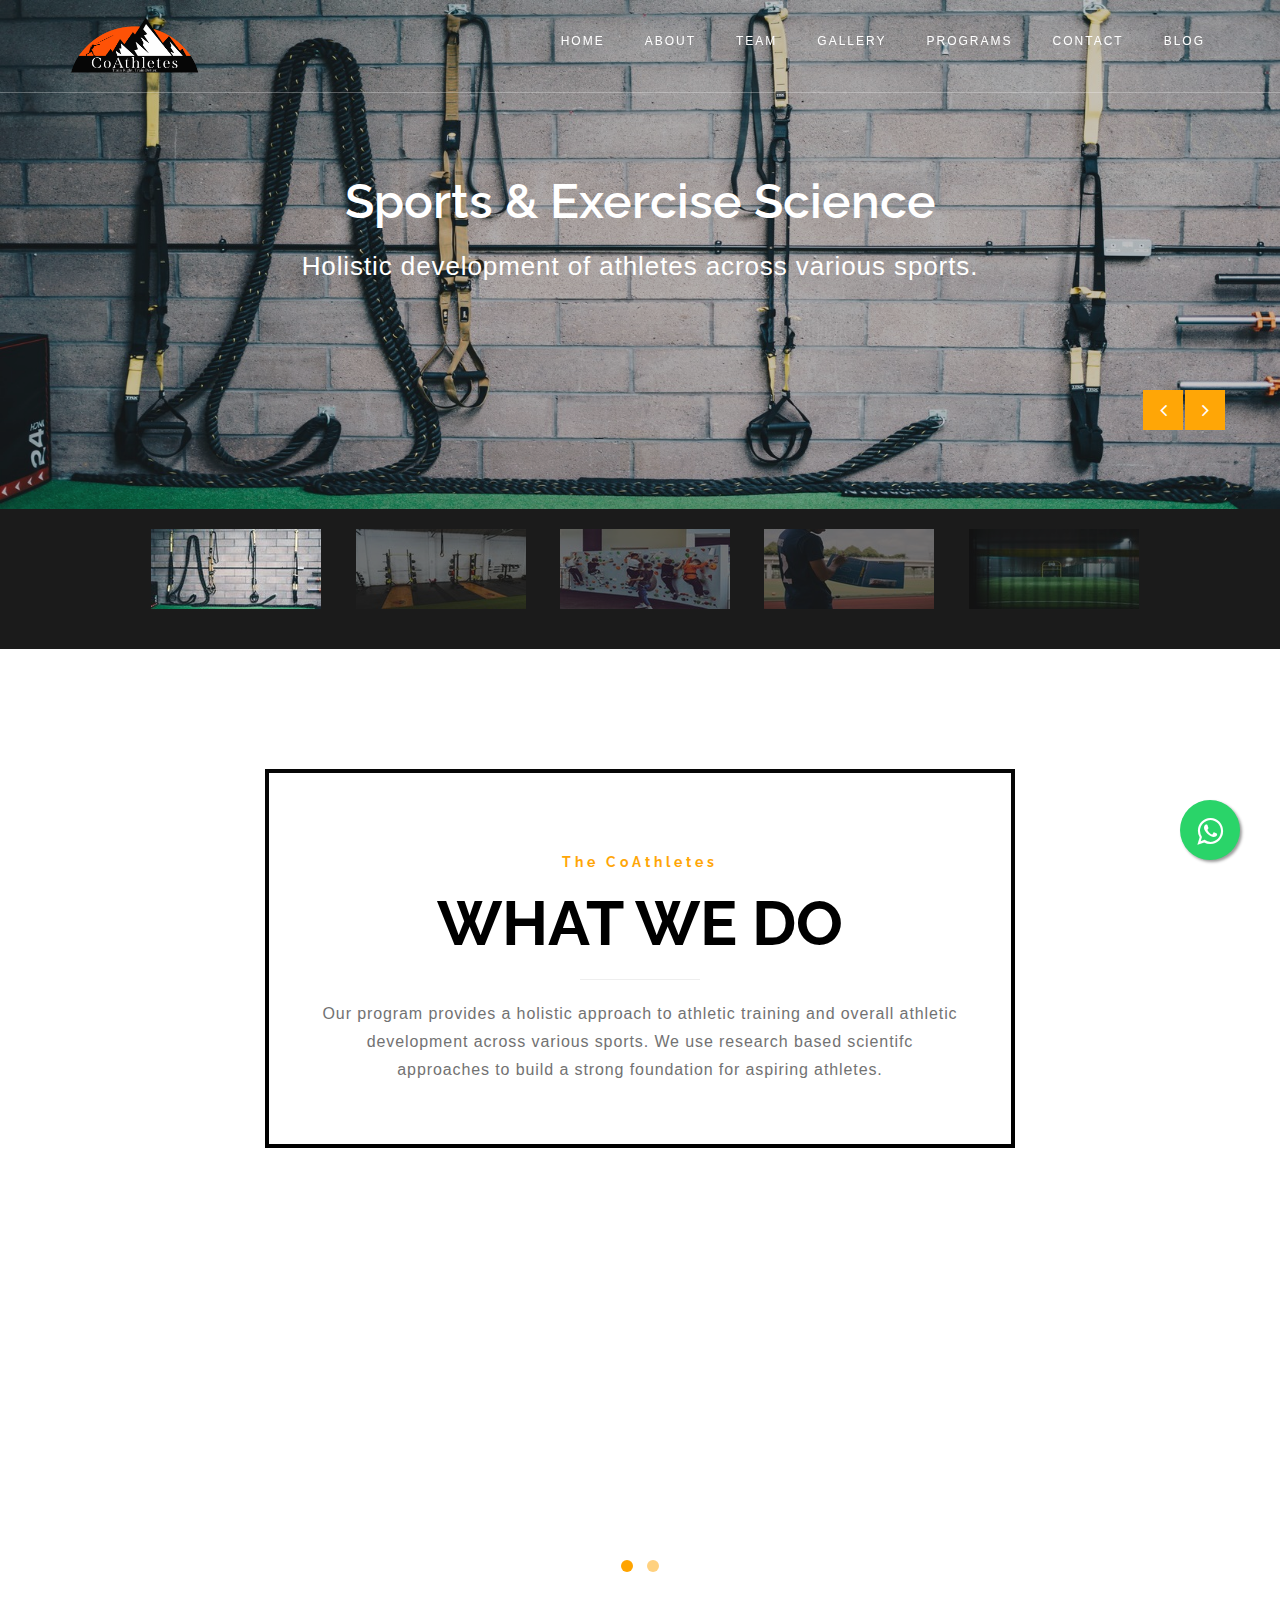
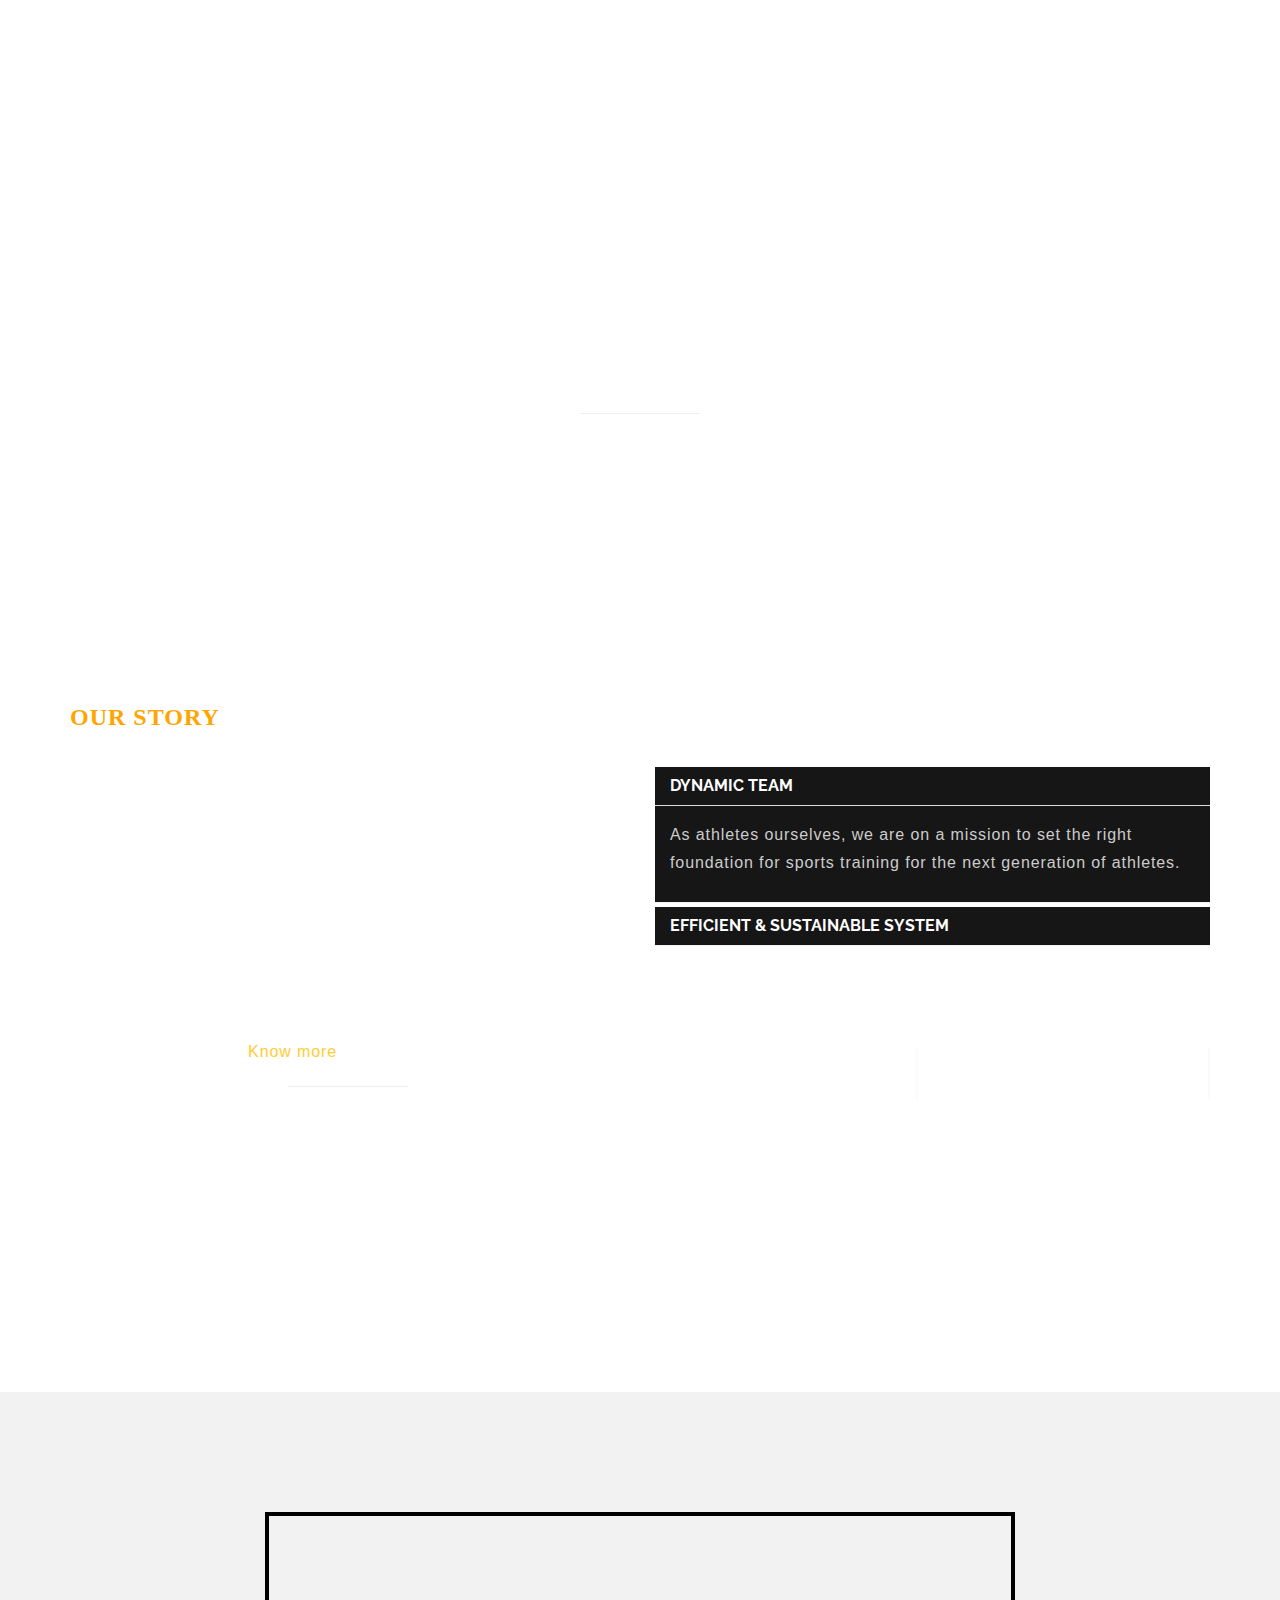
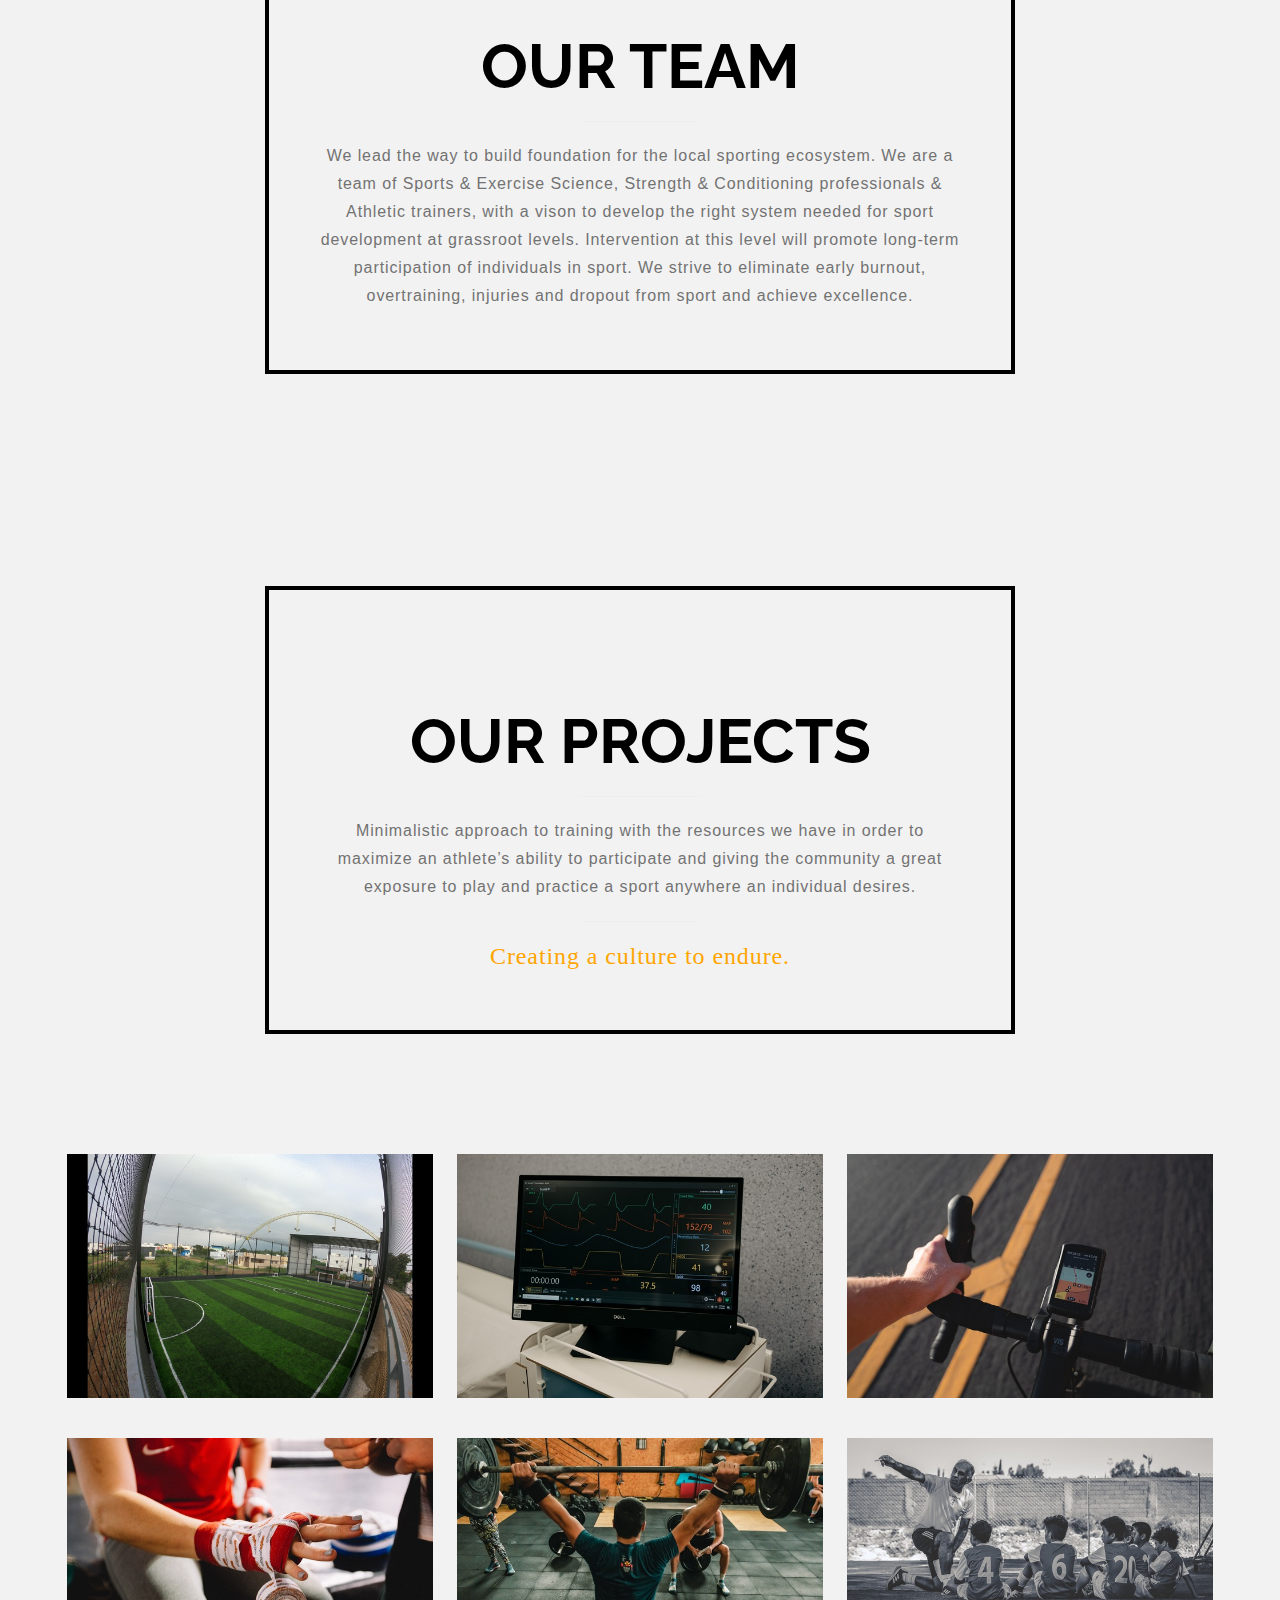
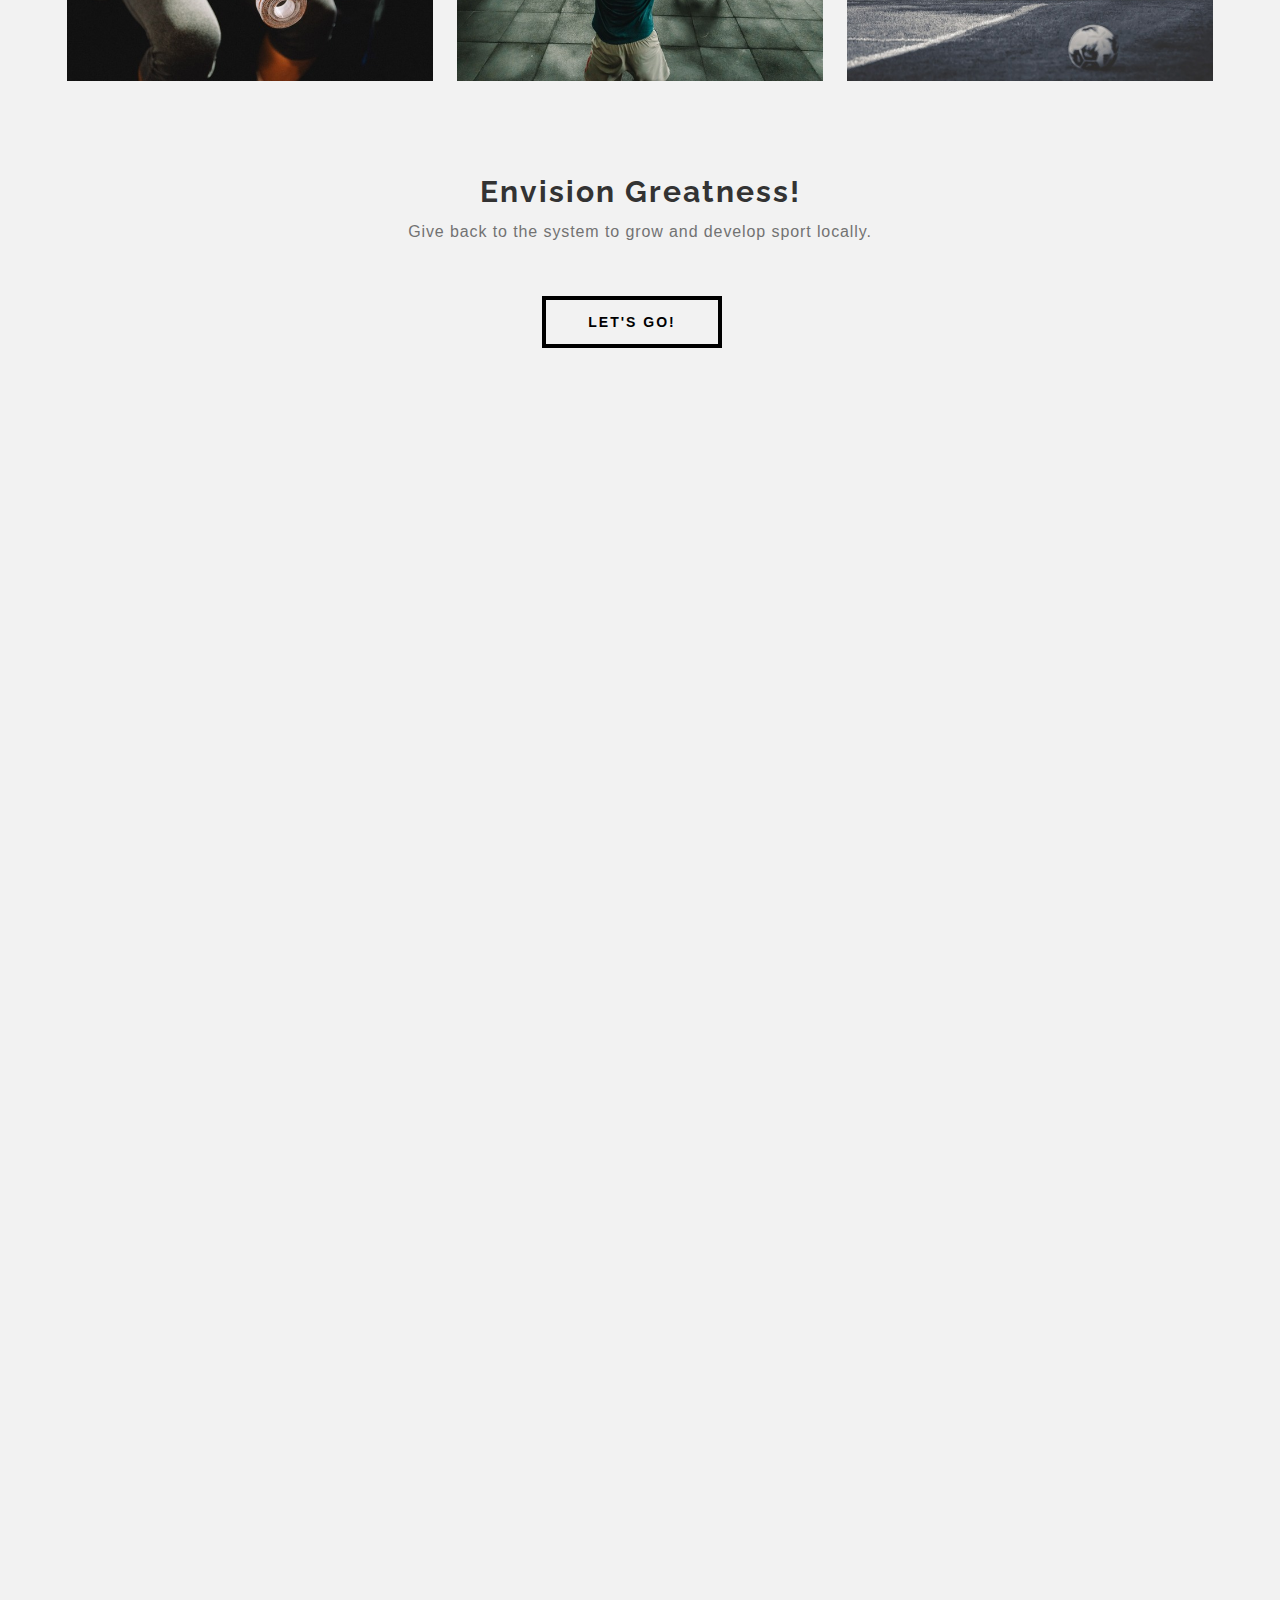
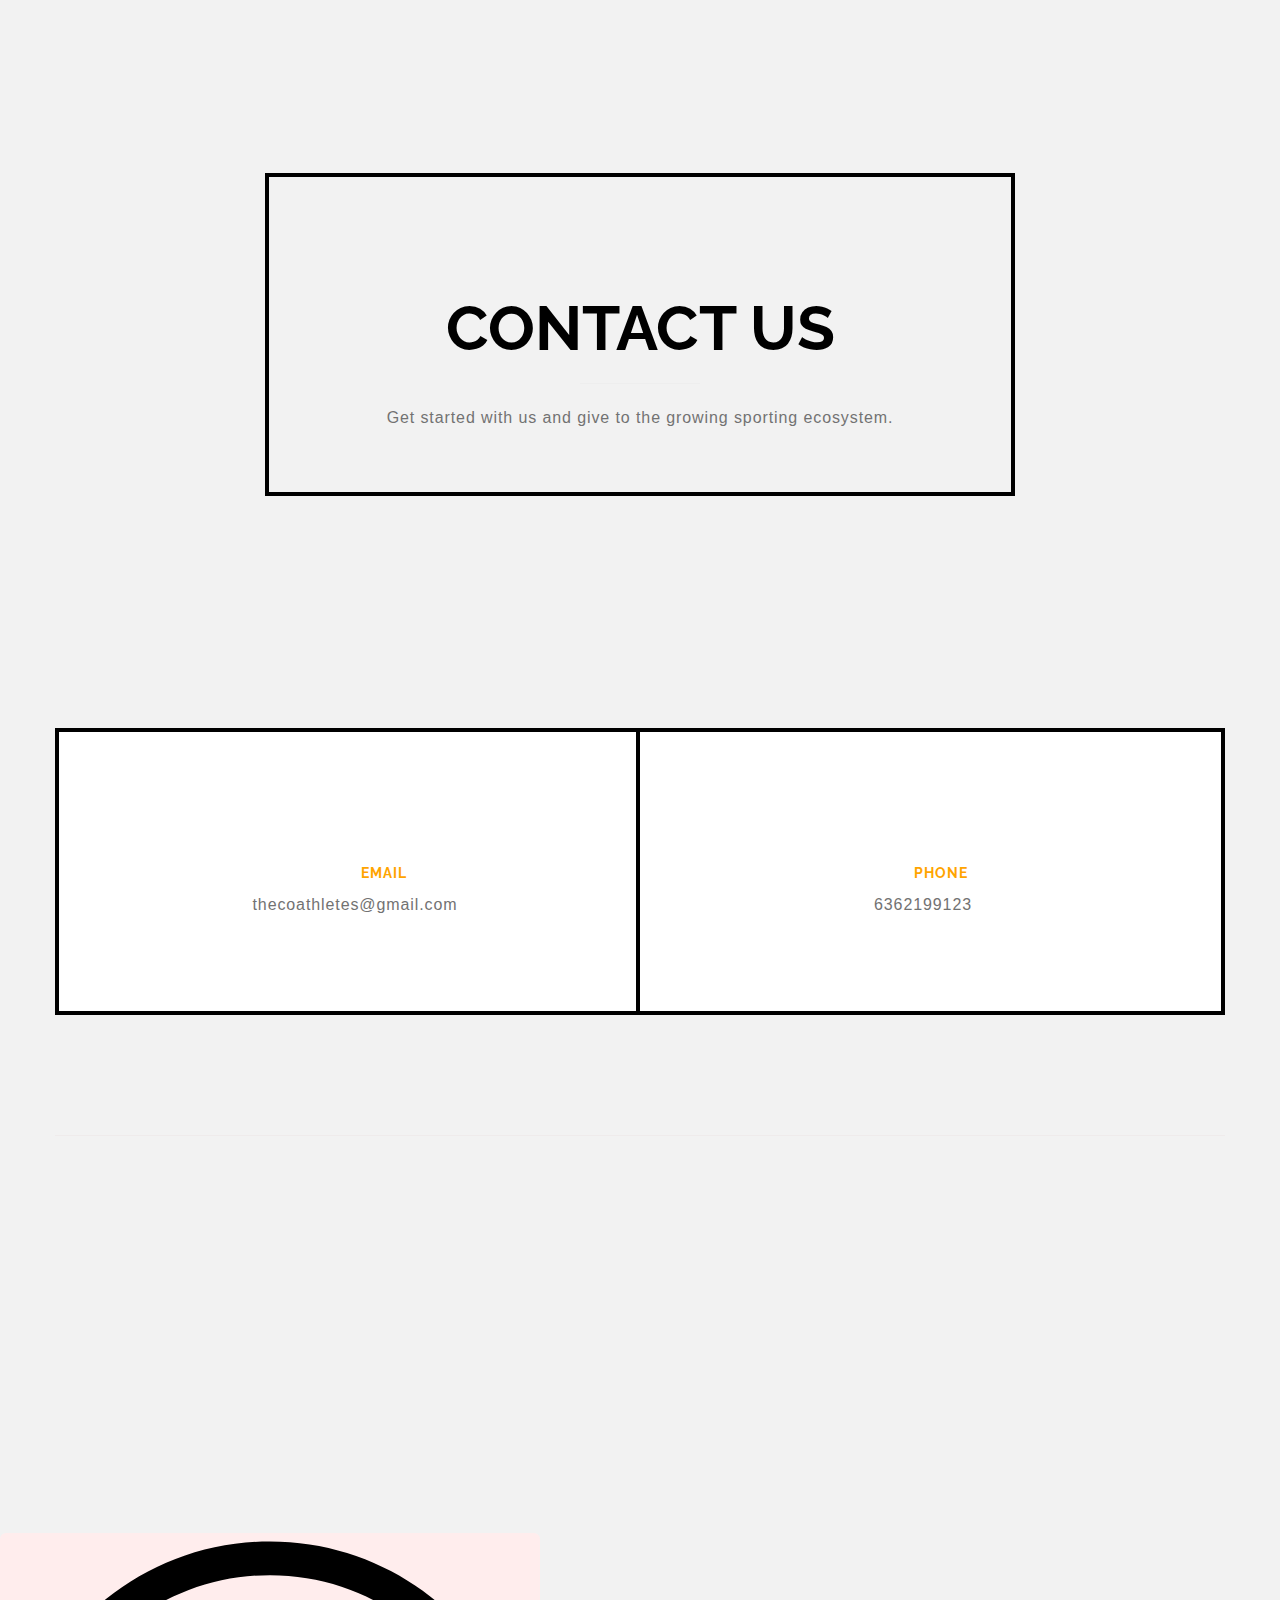
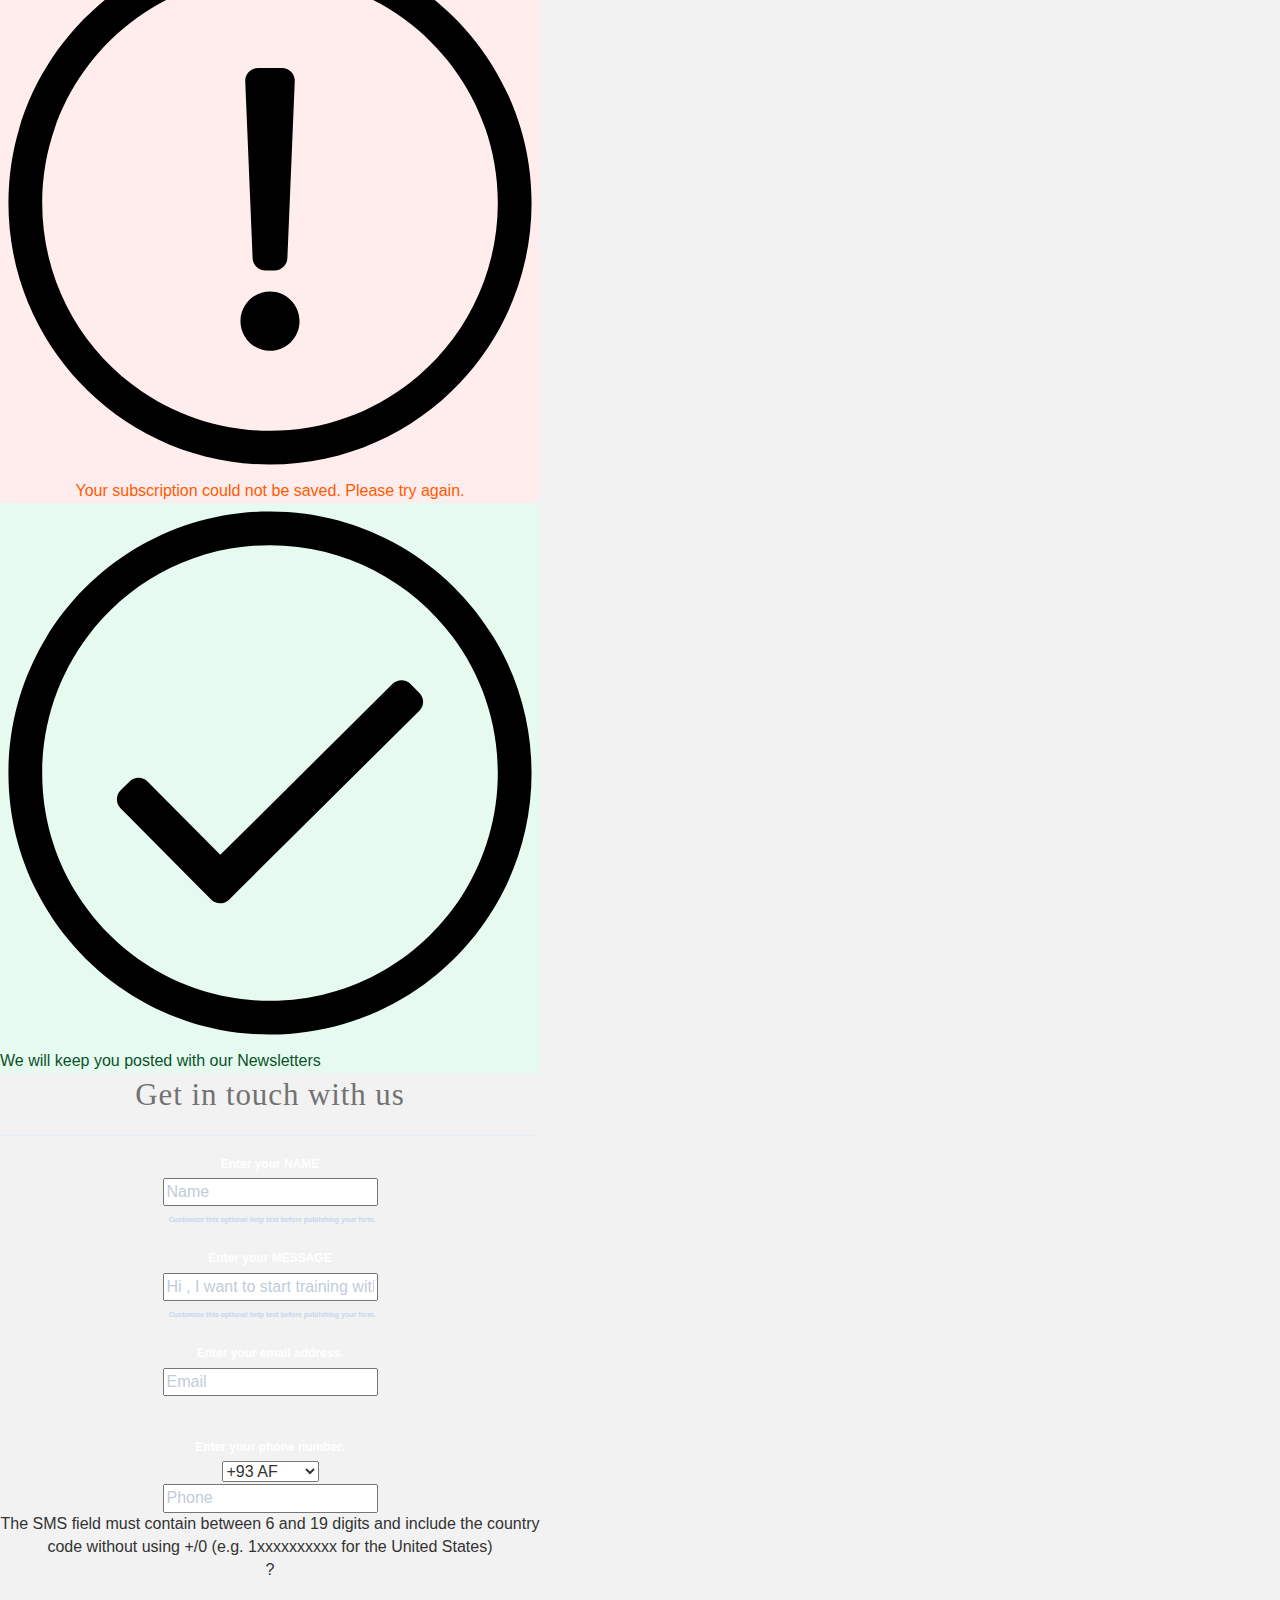
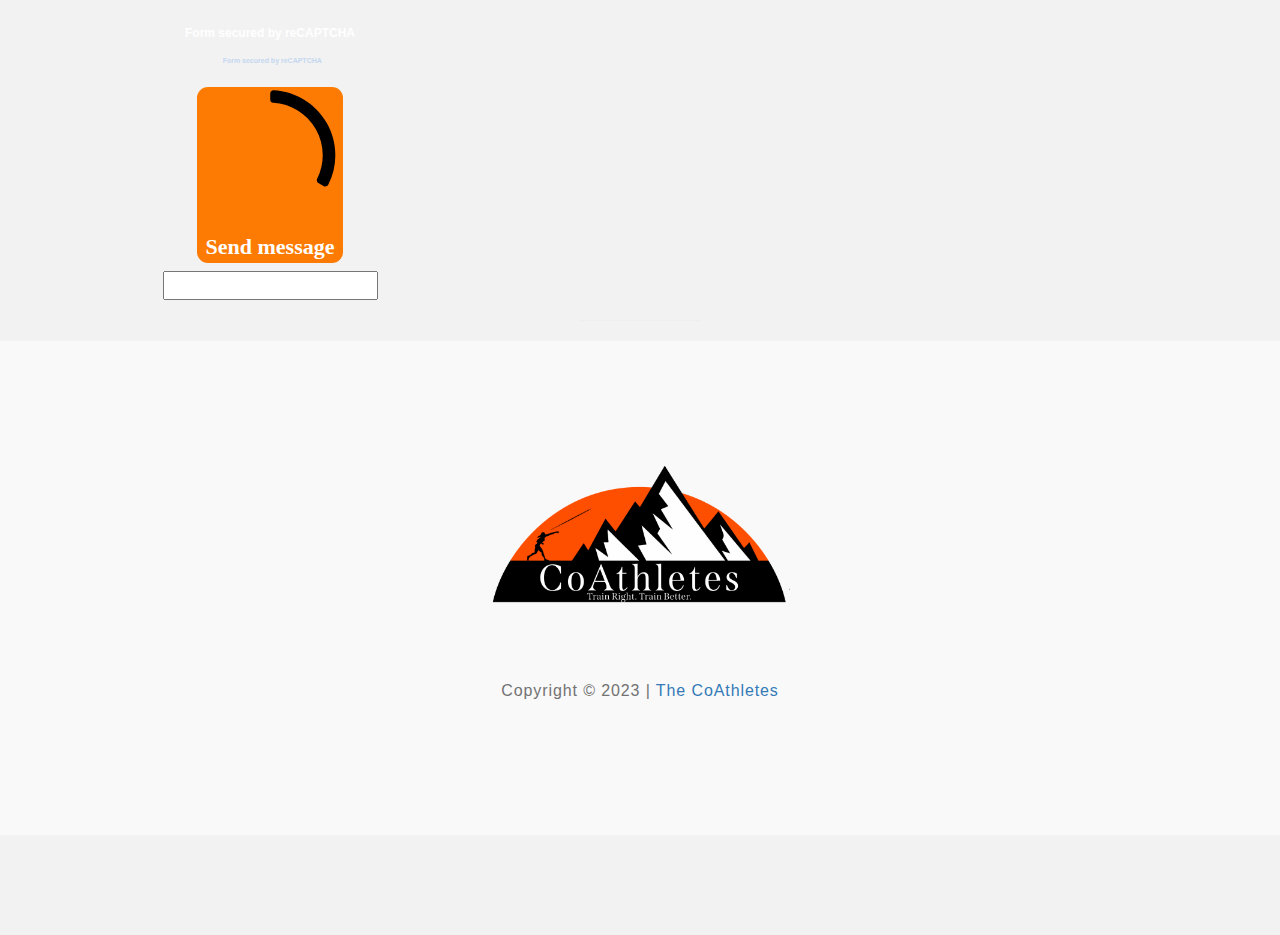
<file: index.html>
<!DOCTYPE html>
<html lang="en">
<head>

	<!-- Facebook domain verification -->
<meta name="facebook-domain-verification" content="tujtjbui42k1km6t03u0im1clg70iz" />
<!-- Google tag (gtag.js) -->
<script async src="https://www.googletagmanager.com/gtag/js?id=G-6D78JEP16T"></script>
<script>
  window.dataLayer = window.dataLayer || [];
  function gtag(){dataLayer.push(arguments);}
  gtag('js', new Date());
  gtag('config', 'G-6D78JEP16T');
</script>
	<meta charset="utf-8">
    <meta http-equiv="X-UA-Compatible" content="IE=Edge">
	<title>The CoAthletes </title>
	
	
	
	<meta name="keywords" content="">
	<meta name="description" content="">
    <meta name="viewport" content="width=device-width, initial-scale=1">

<style>
	.float{
  position:fixed;
  width:60px;
  height:60px;
  bottom:40px;
  right:40px;
  background-color:#25d366;
  color:#FFF;
  border-radius:50px;
  text-align:center;
  font-size:30px;
  box-shadow: 2px 2px 3px #999;
  z-index:100;
}

.my-float{
  margin-top:16px;
}
</style>


<link rel="stylesheet" href="https://maxcdn.bootstrapcdn.com/font-awesome/4.5.0/css/font-awesome.min.css">
<a href="https://api.whatsapp.com/send?phone=916362199123&text=Hello! %21%20I'd Like to get in touch with you!" class="float" target="_blank">
<i class="fa fa-whatsapp my-float"></i>
</a>


<!--

The CoAthletes

http://www.tooplate.com/view/2078-The CoAthletes 

-->
	<!-- Bootstrap CSS
   ================================================== -->
	<link rel="stylesheet" href="css/bootstrap.min.css">

	<!-- Animate CSS
   ================================================== -->
	<link rel="stylesheet" href="css/animate.min.css">

	<!-- Font Icons
   ================================================== -->
	<link rel="stylesheet" href="css/font-awesome.min.css">
	<link rel="stylesheet" href="css/et-line-font.css">

	<!-- Nivo Lightbox CSS
   ================================================== -->
	<link rel="stylesheet" href="css/nivo-lightbox.css">
	<link rel="stylesheet" href="css/nivo_themes/default/default.css">

	<!-- Owl Carousel CSS
   ================================================== -->
   	<link rel="stylesheet" href="css/owl.theme.css">
	<link rel="stylesheet" href="css/owl.carousel.css">

	<!-- BxSlider CSS
   ================================================== -->
   	<link rel="stylesheet" href="css/bxslider.css">

   	<!-- Main CSS
   	================================================== -->
	<link rel="stylesheet" href="css/style.css">

	<!-- Google web font
   ================================================== -->
	<link href='https://fonts.googleapis.com/css?family=Raleway:700' rel='stylesheet' type='text/css'>
	
</head>
<meta name="description" content="Fitness center near me">
<meta name="description" content="Fitness center in coimbatore.">
<meta name="description" content="body building exercise">
<meta name="description" content="best gym is the coathletes">
<meta name="description" content="best sports coaching ">
<meta name="description" content="top football coaches are at the coathletes.">
<meta name="description" content="Strength and conditioning for sports with the coathletes">
<meta name="description" content="best weight loss exercise with the coathletes.">
<meta name="description" content="best fitness trainer are thecoathletes.">
<meta name="description" content="best workout routine by the coathletes">
<meta name="description" content="Best personal trainers in coimbatore">
<meta name="description" content="Best gym in coimbatore">
<meta name="description" content="trainers in coimbatore">
<meta name="description" content="best fitness consultation in coimbatore">
<meta name="description" content="effective bodybuilding in coimbatore">
<meta name="description" content="train with the coathletes like never before.">

	
	
<!-- <script>var BotStar={appId:"sea38228c-e6db-4697-812b-1d493e9a1c96",mode:"livechat"};!function(t,a){var e=function(){(e.q=e.q||[]).push(arguments)};e.q=e.q||[],t.BotStarApi=e;!function(){var t=a.createElement("script");t.type="text/javascript",t.async=1,t.src="https://widget.botstar.com/static/js/widget.js";var e=a.getElementsByTagName("script")[0];e.parentNode.insertBefore(t,e)}();}(window,document)</script> -->

    

    <!-- AOS Animation -->
    <link href="https://unpkg.com/aos@2.3.1/dist/aos.css" rel="stylesheet">
    <script src="https://unpkg.com/aos@2.3.1/dist/aos.js"></script>
<!--Floating WhatsApp css-->
    <link rel="stylesheet"
        href="https://rawcdn.githack.com/rafaelbotazini/floating-whatsapp/3d18b26d5c7d430a1ab0b664f8ca6b69014aed68/floating-wpp.min.css">
<!--Floating WhatsApp javascript-->
    <script type="text/javascript"
        src="https://rawcdn.githack.com/rafaelbotazini/floating-whatsapp/3d18b26d5c7d430a1ab0b664f8ca6b69014aed68/floating-wpp.min.js"></script>



<!-- <script type='text/javascript'>
        $("#contact-form").submit(function (e) {
            alert("Hello! I am an alert box!!");
            var url = "free_session.php"; // the script where you handle the form input.

            $.ajax({

                type: "POST",

                url: url,

                data: $("#contact-form").serialize(), // serializes the form's elements.
                success: function (data) {
                    data = JSON.parse(data);
                    if (data.send != 'success') {
                        swal("Error!", data.msg, "error");
                    } else {
                        swal("Success!", data.msg, "success");
                    }
                }
            });

            e.preventDefault(); // avoid to execute the actual submit of the form.
        });

        $(function () {
            $('#WAButton').floatingWhatsApp({
                phone: '916362199123', //WhatsApp Business phone number International format-
                headerTitle: 'Chat with us on WhatsApp!', //Popup Title
                popupMessage: 'Hello, how can we help you?', //Popup Message
                showPopup: true, //Enables popup display
                buttonImage: '<img src="https://rawcdn.githack.com/rafaelbotazini/floating-whatsapp/3d18b26d5c7d430a1ab0b664f8ca6b69014aed68/whatsapp.svg" />', //Button Image
                //headerColor: 'crimson', //Custom header color
                //backgroundColor: 'crimson', //Custom background button color
                position: "right"
            });
        });
    </script> -->

<body data-spy="scroll" data-target=".navbar-collapse" data-offset="50">


<!-- Preloader section
================================================== -->
<section  class="preloader">

	<div class="sk-rotating-plane"></div>

</section>


<!-- Navigation section
================================================== -->
<section class="navbar navbar-fixed-top custom-navbar" role="navigation">
	<div class="container">

		<div class="navbar-header">
			<button class="navbar-toggle" data-toggle="collapse" data-target=".navbar-collapse">
				<span class="icon icon-bar"></span>
				<span class="icon icon-bar"></span>
				<span class="icon icon-bar"></span>
			</button>	
			<a href="#home">
         <img alt="personal trainer in coimbatore" src="images/Logo/Logo_New.png"
         width="130" height="60">
      </a>
			
			<!-- <a href="#home" class="smoothScroll navbar-brand">The CoAthletes </a> -->
		</div>
		<div class="collapse navbar-collapse">
			<ul class="nav navbar-nav navbar-right">
            
				<!-- <li><a href="#home" class="smoothScroll">HOME</a></li> -->
                
				<li><a href="#work" class="smoothScroll">HOME</a></li>
				<li><a href="#about" class="smoothScroll">ABOUT</a></li>
				<li><a href="#team" class="smoothScroll">TEAM</a></li>
				<li><a href="#portfolio" class="smoothScroll">GALLERY</a></li>
				<li><a href="#plan" class="smoothScroll">PROGRAMS</a></li>
				<li><a href="#contact" class="smoothScroll">CONTACT</a></li>
				<li><a href="https://thecoathletes.blogspot.com/" class="smoothScroll">BLOG</a></li>
			</ul>
		</div>

	</div>
</section>


<!-- Homepage section
================================================== -->
<div id="home">
	<div class="site-slider">
        <ul class="bxslider">
			<li>
                <img src="images/slider/slide1.jpg" alt="gym near me">
                <div class="container">
                    <div class="row">
                        <div class="col-md-12">
                            <div class="slider-caption">
                                <h2>Sports & Exercise Science</h2>
                                <p class="color-white">Holistic development of athletes across various sports.</p>
                            </div>
                        </div>
                    </div>
                </div>
            </li>
            <li>
                <img src="images/slider/slide2.jpg" alt="fitness trainers">
                <div class="container caption-wrapper">
                    <div class="slider-caption">
                        <h2>Strength and Conditioning</h2>
                        <p class="color-white">Aiding physical and physiological sports performance.</p>
                    </div>
                </div>
            </li>
            <li>
                <img src="images/slider/slide3.jpg" alt="fitness">
                <div class="container">
                    <div class="row">
                        <div class="col-md-12">
                            <div class="slider-caption">
                                <h2>Long Term Athletic Development </h2>
                                <p class="color-white">Establishing sustainable environment for long term sports participation in youth athletes.</p>
                            </div>
                        </div>
                    </div>
                </div>
            </li>
            <li>
                <img src="images/slider/slide4.jpg" alt="Strenght and conditioning in coimbatore">
                <div class="container">
                    <div class="row">
                        <div class="col-md-12">
                            <div class="slider-caption">
                                <h2>Education & Development</h2>
                                <p class="color-white">Workshops and mentoring programs for sports coaching and training.</p>
                            </div>
                        </div>
                    </div>
                </div>
            </li>
            <li>
                <img src="images/slider/slide5.jpg" alt="personal trainer in coimbatore">
                <div class="container">
                    <div class="row">
                        <div class="col-md-12">
                            <div class="slider-caption">
                                <h2> Consultation</h2>
                               <p class="color-white">Setting up training facilities and managing operations.</p>
                            </div>
                        </div>
                    </div>
                </div>
            </li>
        </ul> <!-- /.bxslider -->
        <div class="bx-thumbnail-wrapper">
            <div class="container">
                <div class="row">
                    <div class="col-md-12">
                        <div id="bx-pager">
                            <a data-slide-index="0" href=""><img src="images/slider/thumb1.jpg" alt="gym" /></a>
                            <a data-slide-index="1" href=""><img src="images/slider/thumb2.jpg" alt="gym workouts" /></a>
                            <a data-slide-index="2" href=""><img src="images/slider/thumb3.jpg" alt="home gym workouts" /></a>
                            <a data-slide-index="3" href=""><img src="images/slider/thumb4.jpg" alt="how to lose weight" /></a>
                            <a data-slide-index="4" href=""><img src="images/slider/thumb5.jpg" alt="sports coaching in coimbatore" /></a>
                        </div>
                    </div>
                </div>
            </div>
        </div>
    </div> <!-- /.site-slider -->
</div>




<!-- Work section
================================================== -->
<section id="work" class="parallax-section">
	<div class="container">
		<div class="row">

			<!-- Section title
			================================================== -->
			<div class="col-md-offset-2 col-md-8 col-sm-offset-2 col-sm-8">
				<div class="section-title">
					<h5 class="wow bounceIn">The CoAthletes </h5>
					<h1 class="heading">WHAT WE DO</h1>
					<hr>
					<p>Our program provides a holistic approach to athletic training and overall athletic development across various sports. We use research based scientifc approaches to build a strong foundation for aspiring athletes.</p>
				</div>
			</div>


			<!-- Work Owl Carousel section
			================================================== -->
			<div id="owl-work" class="owl-carousel">

				<div class="item col-md-4 col-sm-6 wow fadeInUp" data-wow-delay="0.3s">
					<i class="icon-strategy medium-icon"></i>
						<h3>Sports Science</h3>
						<hr>
						<p>Performance training and coaching.</p>
				</div>

				<div class="item col-md-4 col-sm-6 wow fadeInUp" data-wow-delay="0.6s">
					<i class="icon-tools-2 medium-icon"></i>
						<h3>Strength & Conditioning </h3>
						<hr>
						<p>Sports specific strength training & conditioning.</p>
				</div>

				<div class="item col-md-4 col-sm-6 wow fadeInUp" data-wow-delay="0.9s">
					<i class="icon-trophy medium-icon"></i>
						<h3>LTAD </h3>
						<hr>
						<p>Holistic long term athletic development for youth athletes.</p>
				</div>

				<div class="item col-md-4 col-sm-6 wow fadeInUp" data-wow-delay="0.9s">
					<i class="icon-genius medium-icon"></i>
						<h3>Education & Developement</h3>
						<hr>
						<p>Workshops and classes on sports training & coaching.</p>
				</div>

				<div class="item col-md-4 col-sm-6 wow fadeInUp" data-wow-delay="0.9s">
					<i class="icon-presentation medium-icon"></i>
						<h3>Consultation</h3>
						<hr>
						<p>We help you set up facility and operation of training center to support sporting environment.</p>
				</div>

			</div>

		</div>
	</div>
</section>


<!-- About section
================================================== -->
<section id="about" class="parallax-section">
	<div class="container">
		<div class="row">

			<!-- Section title
			================================================== -->
			<div class="col-md-offset-2 col-md-8 col-sm-offset-2 col-sm-8">
				<div class="section-title">
					<h5 class="wow bounceIn">The CoAthletes </h5>
					<h1 class="heading color-white">WHO WE ARE</h1>
					<hr>
					<p class="color-white">Our team focuses on creating a dynamic multi-sport environment by being the support system of aspiring athletes.</p>
                              <p class="color-white">Train Right. Train Better.</p>

				</div>
			</div>

			<div class="col-md-6 col-sm-12">
				<h3 style="color:orange; font-size:150%; font-family:times new roaman;">OUR STORY</h3>
				<h2>The CoAthletes</h2>
				<p class="color-white">The CoAthletes was created for the purpose of supporting the development of athletes across various sports to enhance their preparation for all levels of competition.
Our  program provides an integrated approach to athletic training and overall athletic development across various sports. Using scientific approaches we provide a strong and sustainable foundation to aspiring athletes.
We are a network of sports science training professionals striving to create long term sports participation by providing a multidimensional sporting environment. 

<a rel="nofollow" href="https://linktr.ee/TheCoAthletes" target="_parent">Know more</a>.</p>
<hr>

<h2>Athletes First</h2>                        

				<p class="color-white">Multiple factors contribute to an athlete’s preparation, our primary focus is to ensure the delivery of a comprehensive coaching for athletes to train and prepare to be a part of the long term athletic development system.</p>
			</div>

			<div class="col-md-6 col-sm-12">
				<h2 class="mobile-top">WHY CHOOSE US?</h2>
				<div class="panel-group" id="accordion" role="tablist" aria-multiselectable="true">

  					<div class="panel panel-default">
   						<div class="panel-heading" role="tab" id="headingOne">
      						<h4 class="panel-title">
        						<a role="button" data-toggle="collapse" data-parent="#accordion" href="#collapseOne" aria-expanded="true" aria-controls="collapseOne">
          							Dynamic Team 
        						</a>
      						</h4>
    					</div>
   						<div id="collapseOne" class="panel-collapse collapse in" role="tabpanel" aria-labelledby="headingOne">
      						<div class="panel-body">
        						<p>As athletes ourselves, we are on a mission to set the right foundation for sports training for the next generation of athletes.</p>
      						</div>
   						 </div>
 					 </div>

    				<div class="panel panel-default">
   						<div class="panel-heading" role="tab" id="headingTwo">
      						<h4 class="panel-title">
        						<a role="button" data-toggle="collapse" data-parent="#accordion" href="#collapseTwo" aria-expanded="true" aria-controls="collapseTwo">
          							Efficient & Sustainable system
        						</a>
      						</h4>
    					</div>
   						<div id="collapseTwo" class="panel-collapse collapse" role="tabpanel" aria-labelledby="headingTwo">
      						<div class="panel-body">
        						<p>Our focus is on talent identification and development of youth across various sports.</p>
      						</div>
   						 </div>
 					 </div>

 					 
 					 

 				 </div>
 				 
			</div>
			

			<div class="col-md-3 col-sm-3 col-xs-6">
				<div class="about-fact border-right">
					<span>10+</span>
					<h4>SPORTS</h4>
				</div>
			</div>

			<div class="col-md-3 col-sm-3 col-xs-6">
				<div class="about-fact border-right">
					<span>20+</span>
					<h4>ATHLETES</h4>
				</div>
			</div>
<!--
			<div class="col-md-3 col-sm-3 col-xs-6">
				<div class="about-fact border-right">
					<span>3</span>
					<h4>PROJECTS</h4>
				</div>
			</div>

			<div class="col-md-3 col-sm-3 col-xs-6">
				<div class="about-fact">
					<span>10</span>
					<h4>ATHLETES</h4>
				</div>
			</div>
-->
		</div>
	</div>
</section>


<!-- team section
================================================== -->
<section id="team" class="parallax-section">
	<div class="container">
		<div class="row">

			<!-- Section title
			================================================== -->
			<div class="col-md-offset-2 col-md-8 col-sm-offset-2 col-sm-8">
				<div class="section-title">
					<h5 class="wow bounceIn">WE ARE READY</h5>
					<h1 class="heading">OUR TEAM</h1>
					<hr>
					<p>We lead the way to build foundation for the local sporting ecosystem. We are a team of Sports & Exercise Science, Strength & Conditioning professionals & Athletic trainers,
with a vison to develop the right system needed for sport development at grassroot levels. Intervention at this level will promote long-term participation of individuals in sport. We strive to eliminate early burnout, overtraining, injuries and dropout from sport and achieve excellence.  </p>
				</div>
			</div>
<!--
<!--			<div class="col-md-4 col-sm-6 wow fadeInUp" data-wow-delay="0.9s">
				<div class="team-wrapper">
					<img src="images/team1.jpg" class="img-responsive" alt="team img">
						<div class="team-des">
							<h4>Thaman </h4>
							<h3>Sports Science Professional </h3>
							<ul class="social-icon">
								<li><a href="#" class="fa fa-facebook wow fadeIn" data-wow-delay="0.3s"></a></li>
								<li><a href="#" class="fa fa-twitter wow fadeIn" data-wow-delay="0.6s"></a></li>
								<li><a href="#" class="fa fa-dribbble wow fadeIn" data-wow-delay="0.6s"></a></li>
								<li><a href="#" class="fa fa-behance wow fadeIn" data-wow-delay="0.6"></a></li>
							</ul>
						</div>
-->				</div>
			</div>
<!-- 
			<div class="col-md-4 col-sm-6 wow fadeInUp" data-wow-delay="1.3s">
				<div class="team-wrapper">
					<img src="images/team2.jpg" class="img-responsive" alt="team img">
						<div class="team-des">
							<h4>Vish</h4>
							<h3>S&C Coach</h3>
							<ul class="social-icon">
								<li><a href="#" class="fa fa-facebook wow fadeIn" data-wow-delay="0.3s"></a></li>
								<li><a href="#" class="fa fa-twitter wow fadeIn" data-wow-delay="0.6s"></a></li>
								<li><a href="#" class="fa fa-dribbble wow fadeIn" data-wow-delay="0.6s"></a></li>
								<li><a href="#" class="fa fa-behance wow fadeIn" data-wow-delay="0.6"></a></li>
							</ul>
						</div>
				</div>
			</div>
-->
<!--	       		<div class="col-md-4 col-sm-6 wow fadeInUp" data-wow-delay="1.6s">
				<div class="team-wrapper">
					<img src="images/team3.jpg" class="img-responsive" alt="team img">
						<div class="team-des">
							<h4>Sree</h4>
							<h3>Software Developer</h3>
							<ul class="social-icon">
								<li><a href="#" class="fa fa-facebook wow fadeIn" data-wow-delay="0.3s"></a></li>
								<li><a href="#" class="fa fa-twitter wow fadeIn" data-wow-delay="0.6s"></a></li>
								<li><a href="#" class="fa fa-dribbble wow fadeIn" data-wow-delay="0.6s"></a></li>
								<li><a href="#" class="fa fa-behance wow fadeIn" data-wow-delay="0.6"></a></li>
							</ul>
<!--						</div>
      			</div>
			</div>

		</div>
	</div>
</section>


<!-- Portfolio section
================================================== -->
<section id="portfolio" class="parallax-section">
	<div class="container">
		<div class="row">

			<!-- Section title
			================================================== -->
			<div class="col-md-offset-2 col-md-8 col-sm-offset-2 col-sm-8">
				<div class="section-title">
					<h5 class="wow bounceIn">The CoAthletes</h5>
					<h1 class="heading">OUR PROJECTS</h1>
					<hr>
					<p>Minimalistic approach to training with the resources we have in order to maximize an athlete’s ability to participate and giving the community a great exposure to play and practice a sport anywhere an individual desires.<p>                        
<hr>                          
 <p style="color:orange; font-size:150%; font-family:times new roaman;">Creating a culture to endure.<p>
                 
                     </div>

			</div>

            <div class="col-md-4 col-sm-6">
				<div class="grid">
              		<figure class="effect-zoe">
						<img src="images/portfolio-img1.jpg" alt="weight loss"/>
							<figcaption>
								<h2>Vaga Sports</h2>
								<p class="icon-links">
									<a href="images/portfolio-img1.jpg" data-lightbox-gallery="portfolio-gallery"></span></a><a href="https://www.vagasports.in/" data-lightbox-gallery="portfolio-gallery"><span class="icon icon-attachment"></span></a> 
								</p>
							</figcaption>			
					</figure>
				</div>
            </div> 

            <div class="col-md-4 col-sm-6">
				<div class="grid">
              		<figure class="effect-zoe">
						<img src="images/portfolio-img5.jpg" alt="weight loss"/>
							<figcaption>
								<h2>Sports Science</h2>
								<p class="icon-links">
									<a href="images/portfolio-img5.jpg" data-lightbox-gallery="portfolio-gallery"></span></a><a href="https://www.thesesnetwork.com/" data-lightbox-gallery="portfolio-gallery"><span class="icon icon-attachment"></span></a> 
								</p>
							</figcaption>			
					</figure>
				</div>
            </div> 


            <div class="col-md-4 col-sm-6">
				<div class="grid">
              		<figure class="effect-zoe">
						<img src="images/portfolio-img2.jpg" alt="cricket coaching "/>
							<figcaption>
								<h2>Performance training</h2>
								<p class="icon-links">
									<a href="images/portfolio-img2.jpg" data-lightbox-gallery="portfolio-gallery"><span class="icon icon-attachment"></span></a>
								</p>
							</figcaption>			
					</figure>
				</div>
            </div> 

            <div class="col-md-4 col-sm-6">
				<div class="grid">
              		<figure class="effect-zoe">
						<img src="images/portfolio-img3.jpg" alt="gym near me"/>
							<figcaption>
								<h2>Athletic Development</h2>
								<p class="icon-links">
									<a href="images/portfolio-img3.jpg" data-lightbox-gallery="portfolio-gallery"><span class="icon icon-attachment"></span></a>
								</p>
							</figcaption>			
					</figure>
				</div>
            </div> 
          	
          	<div class="col-md-4 col-sm-6">
				<div class="grid">
              		<figure class="effect-zoe">
						<img src="images/portfolio-img4.jpg" alt="weight loss exercise"/>
							<figcaption>
								<h2>Consulatation</h2>
								<p class="icon-links">
									<a href="images/portfolio-img4.jpg" data-lightbox-gallery="portfolio-gallery"><span class="icon icon-attachment"></span></a>
								</p>
							</figcaption>			
					</figure>
				</div>
            </div> 

            <div class="col-md-4 col-sm-6">
				<div class="grid">
              		<figure class="effect-zoe">
						<img src="images/portfolio-img6.jpg" alt="home workouts"/>
							<figcaption>
								<h2>Education</h2>
								<p class="icon-links">
									<a href="images/portfolio-img6.jpg" data-lightbox-gallery="portfolio-gallery"><span class="icon icon-attachment"></span></a>
								</p>
							</figcaption>			
					</figure>
				</div>
            </div> 

            <!-- Portfolio bottom section
			================================================== -->
            <div class="col-md-offset-2 col-md-8 col-sm-12">
            	<div class="portfolio-bottom">
            		<h2>Envision Greatness!</h2>
					<p>Give back to the system to grow and develop sport locally.</p>
					<a href="https://linktr.ee/TheCoAthletes" class="smoothScroll btn btn-default">LET'S GO!</a>
            	</div>
            </div>    

		</div>
	</div>
</section>		




<!-- Plan section
================================================== -->
<section id="plan" class="parallax-section">
	<div class="container">
		<div class="row">

			<!-- Section title
			================================================== -->
			<div class="col-md-offset-2 col-md-8 col-sm-offset-2 col-sm-8 wow fadeInUp">
				<div class="section-title">
					<h5 class="wow bounceIn" style="color:black; font-size:150%; font-family:times new roaman;">The CoAthletes</h5>
					<h1 class="heading color-white">OUR SERVICES</h1>
					<hr>
					<p style="color:black; font-size:150%; font-family:times new roaman;"">We are on a mission to set the rigth path for aspiring athletes.</p>
<hr>                          
 <p style="color:white; font-size:200%; font-family:times new roaman;">Train Right.Train Better.</p>
				</div>
			</div>

			<div class="col-md-3 col-sm-6 wow fadeInUp" data-wow-delay="0.9s">
				<div class="plan">
					<h2 class="plan-title">Sports Science</h2>
					<!-- 
<div class="plan-price">
<!~~
						<h1 class="plan-title">INR / <small>Session</small></h1>
~~>
					</div>
 -->
					<ul class="plan-list">
						<li>Player development program</li>
						<li>Motor skill development</li>
						<li>Cognitive development</li>
                                 <li>Talent identification & development</li>
                                 <li>Performance training</li>
					</ul>
					<br><br>
					<div class="plan-button">
					<a href="https://linktr.ee/TheCoAthletes">
						<button  class="btn btn-default">GET STARTED</button>
					</a>
					</div>
				</div>
			</div>

			<div class="col-md-3 col-sm-6 wow fadeInUp" data-wow-delay="0.9s">
				<div class="plan">
					<h2 class="plan-title">Strength & Conditioning</h2>
<!-- 
					<div class="plan-price">
<!~~
						<h1 class="plan-title">INR / <small>Session</small></h1>
~~>
					</div>
 -->
					<ul class="plan-list">
						<li>Sport specific training programs</li>
						
						<li>Rest and recovery strategies</li>
                                 <li>Return to play -Rehabilitation </li>
						<li>Fitness testing and evaluation</li>
					</ul>
					<div class="plan-button">
						<a href="https://linktr.ee/TheCoAthletes">
						<button  class="btn btn-default">GET STARTED</button>
					</a>
					</div>
				</div>
			</div>

			<div class="col-md-3 col-sm-6 wow fadeInUp" data-wow-delay="0.9s">
				<div class="plan">
					<h2 class="plan-title">Education </h2>
<!-- 
					<div class="plan-price">
<!~~
						<h1 class="plan-title">INR / <small>Session</small></h1>
~~>
					</div>
 -->
					<ul class="plan-list">
						<li>Athlete mentoring</li>
						<li>Coach development program</li>
						<li>Sports coaching programs</li>
						<li>S&C workshops & classes</li>
					</ul>
					<br><br>
					<div class="plan-button">
						<a href="https://linktr.ee/TheCoAthletes">
						<button  class="btn btn-default">GET STARTED</button>
					</a>
					</div>
				</div>
			</div>
			
			<div class="col-md-3 col-sm-6 wow fadeInUp" data-wow-delay="0.9s">
				<div class="plan">
					<h2 class="plan-title">Consultation </h2>
<!-- 
					<div class="plan-price">
<!~~
						<h1 class="plan-title">INR / <small>Session</small></h1>
~~>
					</div>
 -->
					<ul class="plan-list">
						<li>Facility setup </li>
						<li>Operations of business</li>
						<li>Digital marketing</li>
                                 <li>Website development</li>
						<li>Program planning & structuring</li>
					</ul>
					<br><br><br>
					<div class="plan-button">
						<a href="https://linktr.ee/TheCoAthletes">
						<button  class="btn btn-default">GET STARTED</button>
					</a>
					</div>
				</div>
			</div>
			
		<!--My changes 			-->
	<!--	<div class="col-md-3 col-sm-6 wow fadeInUp" data-wow-delay="0.9s">
				<div class="plan">
					<h2 class="plan-title">LTAD Program </h2>
					<div class="plan-price">
						<h1 class="plan-title">INR / <small>Session</small></h1>
					</div>
					<ul class="plan-list">
						<li>Player development </li>
						<li>Motor skill development</li>
						<li>Cognitive development</li>
						<li>Discovery and learning </li>
					</ul>
					<div class="plan-button">
						<button class="btn btn-default">CHOOSE PLAN</button>
	-->				</div>
				</div>
			</div>

		</div>
	</div>
</section>


<!-- Contact section
================================================== -->
<section id="contact" class="parallax-section">
	<div class="container">
		<div class="row">

			<!-- Section title
			================================================== -->
			<div class="col-md-offset-2 col-md-8 col-sm-offset-2 col-sm-8">
				<div class="section-title">
					<h5 class="wow bounceIn">Fuel your dreams</h5>
					<h1 class="heading">CONTACT US</h1>
					<hr>
					<p>Get started with us and give to the growing sporting ecosystem.</p>
				</div>
			</div>


			<!-- Contact detail section
			================================================== -->
			<div class="contact-detail col-md-12 col-sm-12">
				<div class="col-md-6 col-sm-6">
					<h3><i class="icon-envelope medium-icon wow bounceIn" data-wow-delay="0.6s"></i> EMAIL</h3>
					<p>thecoathletes@gmail.com</p>
				</div>
				<div class="col-md-6 col-sm-6">
					<h3><i class="icon-phone medium-icon wow bounceIn" data-wow-delay="0.6s"></i> PHONE</h3>
					<p>6362199123</p>
				</div>
			</div>

		</div>
	</div>
</section>


<section class="parallax-section" id="contact">
          <div class="container">
               <div class="row">

 
 <div class="google-map" class="col-md-3 col-sm-6 wow fadeInUp" data-wow-delay="0.9s" >
                          
 <!-- <iframe src="https://maps.google.com/maps?q=Av.+Lúcio+Costa,+Rio+de+Janeiro+-+RJ,+Brazil&t=&z=13&ie=UTF8&iwloc=&output=embed" width="1920" height="250" frameborder="0" style="border:0;" allowfullscreen=""></iframe>
-->



<iframe src="https://www.google.com/maps/embed?pb=!1m18!1m12!1m3!1d3915.405441265346!2d76.9206912!3d11.0831302!2m3!1f0!2f0!3f0!3m2!1i1024!2i768!4f13.1!3m3!1m2!1s0x3ba8575cc9700909%3A0xdad0402195f51c6b!2sThe%20CoAthletes!5e0!3m2!1sen!2sin!4v1680441607685!5m2!1sen!2sin" width="1920" height="250" style="border:0;" allowfullscreen="" loading="lazy" referrerpolicy="no-referrer-when-downgrade"></iframe>

                        <!--  <iframe src="c57127b1df%3A0x83997bdc2916314b!2sDCamp%20Fitness!5e0!3m2!1sen!2sin!4v1669282655946!5m2!1sen!2sin" width="1920" height="250" style="border:0;" allowfullscreen="" loading="lazy" referrerpolicy="no-referrer-when-downgrade"></iframe>
                         -->
			</div>
    </div>
                    
     </div>
          
</section>




<!-- Begin Brevo Form -->
<!-- START - We recommend to place the below code in head tag of your website html  -->
<style>
  @font-face {
    font-display: block;
    font-family: Roboto;
    src: url(https://assets.brevo.com/font/Roboto/Latin/normal/normal/7529907e9eaf8ebb5220c5f9850e3811.woff2) format("woff2"), url(https://assets.brevo.com/font/Roboto/Latin/normal/normal/25c678feafdc175a70922a116c9be3e7.woff) format("woff")
  }

  @font-face {
    font-display: fallback;
    font-family: Roboto;
    font-weight: 600;
    src: url(https://assets.brevo.com/font/Roboto/Latin/medium/normal/6e9caeeafb1f3491be3e32744bc30440.woff2) format("woff2"), url(https://assets.brevo.com/font/Roboto/Latin/medium/normal/71501f0d8d5aa95960f6475d5487d4c2.woff) format("woff")
  }

  @font-face {
    font-display: fallback;
    font-family: Roboto;
    font-weight: 700;
    src: url(https://assets.brevo.com/font/Roboto/Latin/bold/normal/3ef7cf158f310cf752d5ad08cd0e7e60.woff2) format("woff2"), url(https://assets.brevo.com/font/Roboto/Latin/bold/normal/ece3a1d82f18b60bcce0211725c476aa.woff) format("woff")
  }

  #sib-container input:-ms-input-placeholder {
    text-align: left;
    font-family: "Helvetica", sans-serif;
    color: #c0ccda;
  }

  #sib-container input::placeholder {
    text-align: left;
    font-family: "Helvetica", sans-serif;
    color: #c0ccda;
  }

  #sib-container textarea::placeholder {
    text-align: left;
    font-family: "Helvetica", sans-serif;
    color: #c0ccda;
  }
</style>
<link rel="stylesheet" href="https://sibforms.com/forms/end-form/build/sib-styles.css">
<!--  END - We recommend to place the above code in head tag of your website html -->

<!-- START - We recommend to place the below code where you want the form in your website html  -->
<div class="sib-form" style="text-align: center;
                 background-image: url(https://img.mailinblue.com/5656041/images/rnb/original/63e337a42ac3497fc872fbab.jpg);           background-size: cover;         background-repeat: no-repeat;         background-position: center center; ">
  <div id="sib-form-container" class="sib-form-container">
    <div id="error-message" class="sib-form-message-panel" style="font-size:16px; text-align:center; font-family:&quot;Helvetica&quot;, sans-serif; color:#ff5a02; background-color:#ffeded; border-radius:6px; border-color:#fffdfd;max-width:540px;">
      <div class="sib-form-message-panel__text sib-form-message-panel__text--center">
        <svg viewBox="0 0 512 512" class="sib-icon sib-notification__icon">
          <path d="M256 40c118.621 0 216 96.075 216 216 0 119.291-96.61 216-216 216-119.244 0-216-96.562-216-216 0-119.203 96.602-216 216-216m0-32C119.043 8 8 119.083 8 256c0 136.997 111.043 248 248 248s248-111.003 248-248C504 119.083 392.957 8 256 8zm-11.49 120h22.979c6.823 0 12.274 5.682 11.99 12.5l-7 168c-.268 6.428-5.556 11.5-11.99 11.5h-8.979c-6.433 0-11.722-5.073-11.99-11.5l-7-168c-.283-6.818 5.167-12.5 11.99-12.5zM256 340c-15.464 0-28 12.536-28 28s12.536 28 28 28 28-12.536 28-28-12.536-28-28-28z" />
        </svg>
        <span class="sib-form-message-panel__inner-text">
                          Your subscription could not be saved. Please try again.
                      </span>
      </div>
    </div>
    <div></div>
    <div id="success-message" class="sib-form-message-panel" style="font-size:16px; text-align:left; font-family:&quot;Helvetica&quot;, sans-serif; color:#085229; background-color:#e7faf0; border-radius:3px; border-color:#13ce66;max-width:540px;">
      <div class="sib-form-message-panel__text sib-form-message-panel__text--center">
        <svg viewBox="0 0 512 512" class="sib-icon sib-notification__icon">
          <path d="M256 8C119.033 8 8 119.033 8 256s111.033 248 248 248 248-111.033 248-248S392.967 8 256 8zm0 464c-118.664 0-216-96.055-216-216 0-118.663 96.055-216 216-216 118.664 0 216 96.055 216 216 0 118.663-96.055 216-216 216zm141.63-274.961L217.15 376.071c-4.705 4.667-12.303 4.637-16.97-.068l-85.878-86.572c-4.667-4.705-4.637-12.303.068-16.97l8.52-8.451c4.705-4.667 12.303-4.637 16.97.068l68.976 69.533 163.441-162.13c4.705-4.667 12.303-4.637 16.97.068l8.451 8.52c4.668 4.705 4.637 12.303-.068 16.97z" />
        </svg>
        <span class="sib-form-message-panel__inner-text">
                          We will keep you posted with our Newsletters
                      </span>
      </div>
    </div>
    <div></div>
    <div id="sib-container" class="sib-container--large sib-container--vertical" style="text-align:center; background-color:transparent; max-width:540px; border-radius:8px; border-width:0px; border-color:#090a0a; border-style:solid; direction:ltr">
      <form id="sib-form" method="POST" action="https://4eca7315.sibforms.com/serve/[base64]" data-type="subscription">
        <div style="padding: 8px 0;">
          <div class="sib-form-block" style="font-size:31px; text-align:center; font-family:&quot;Georgia&quot;, serif; color:#fe9b0e; background-color:transparent; text-align:center">
            <p>Get in touch with us</p>
          </div>
        </div>
        <div style="padding: 8px 0;">
          <div class="sib-form-block sib-divider-form-block">
            <div style="border: 0; border-bottom: 1px solid #E5EDF6"></div>
          </div>
        </div>
        <div style="padding: 8px 0;">
          <div class="sib-input sib-form-block">
            <div class="form__entry entry_block">
              <div class="form__label-row ">
                <label class="entry__label" style="font-weight: 700; text-align:left; font-size:12px; text-align:left; font-weight:700; font-family:&quot;Helvetica&quot;, sans-serif; color:#ffffff;" for="FIRSTNAME" data-required="*">Enter your NAME</label>

                <div class="entry__field">
                  <input class="input " maxlength="200" type="text" id="FIRSTNAME" name="FIRSTNAME" autocomplete="off" placeholder="Name" data-required="true" required />
                </div>
              </div>

              <label class="entry__error entry__error--primary" style="font-size:16px; text-align:center; font-family:&quot;Helvetica&quot;, sans-serif; color:#ff5a02; background-color:#ffeded; border-radius:6px; border-color:#fffdfd;">
              </label>
              <label class="entry__specification" style="font-size:7px; text-align:center; font-family:&quot;Helvetica&quot;, sans-serif; color:#c5d7f0; text-align:center">
                Customize this optional help text before publishing your form.
              </label>
            </div>
          </div>
        </div>
        <div style="padding: 8px 0;">
          <div class="sib-input sib-form-block">
            <div class="form__entry entry_block">
              <div class="form__label-row ">
                <label class="entry__label" style="font-weight: 700; text-align:left; font-size:12px; text-align:left; font-weight:700; font-family:&quot;Helvetica&quot;, sans-serif; color:#ffffff;" for="MESSAGE" data-required="*">Enter your MESSAGE</label>

                <div class="entry__field">
                  <input class="input " maxlength="200" type="text" id="MESSAGE" name="MESSAGE" autocomplete="off" placeholder="Hi , I want to start training with The CoAthletes" data-required="true" required />
                </div>
              </div>

              <label class="entry__error entry__error--primary" style="font-size:16px; text-align:center; font-family:&quot;Helvetica&quot;, sans-serif; color:#ff5a02; background-color:#ffeded; border-radius:6px; border-color:#fffdfd;">
              </label>
              <label class="entry__specification" style="font-size:7px; text-align:center; font-family:&quot;Helvetica&quot;, sans-serif; color:#c5d7f0; text-align:center">
                Customize this optional help text before publishing your form.
              </label>
            </div>
          </div>
        </div>
        <div style="padding: 8px 0;">
          <div class="sib-input sib-form-block">
            <div class="form__entry entry_block">
              <div class="form__label-row ">
                <label class="entry__label" style="font-weight: 700; text-align:left; font-size:12px; text-align:left; font-weight:700; font-family:&quot;Helvetica&quot;, sans-serif; color:#ffffff;" for="EMAIL" data-required="*">Enter your email address.</label>

                <div class="entry__field">
                  <input class="input " type="text" id="EMAIL" name="EMAIL" autocomplete="off" placeholder="Email" data-required="true" required />
                </div>
              </div>

              <label class="entry__error entry__error--primary" style="font-size:16px; text-align:center; font-family:&quot;Helvetica&quot;, sans-serif; color:#ff5a02; background-color:#ffeded; border-radius:6px; border-color:#fffdfd;">
              </label>
            </div>
          </div>
        </div>
        <div style="padding: 8px 0;">
          <div class="sib-sms-field sib-form-block">
            <div class="form__entry entry_block">
              <div class="form__label-row ">
                <label class="entry__label" style="font-weight: 700; text-align:left; font-size:12px; text-align:left; font-weight:700; font-family:&quot;Helvetica&quot;, sans-serif; color:#ffffff;" for="SMS" data-required="*">Enter your phone number.</label>

                <div class="sib-sms-input-wrapper" style="direction:ltr">
                  <div class="sib-sms-input" data-placeholder="Phone" data-required="1" data-country-code="IN" data-whatsapp-country-code="IN" data-value="" data-whatsappvalue="" data-attributename="SMS">
                    <div class="entry__field">
                      <select class="input" name="SMS__COUNTRY_CODE" data-required="true">
                        <option value="+93">
                          +93 AF
                        </option>
                        <option value="+358">
                          +358 AX
                        </option>
                        <option value="+355">
                          +355 AL
                        </option>
                        <option value="+213">
                          +213 DZ
                        </option>
                        <option value="+1684">
                          +1684 AS
                        </option>
                        <option value="+376">
                          +376 AD
                        </option>
                        <option value="+244">
                          +244 AO
                        </option>
                        <option value="+1264">
                          +1264 AI
                        </option>
                        <option value="+672">
                          +672 AQ
                        </option>
                        <option value="+1268">
                          +1268 AG
                        </option>
                        <option value="+54">
                          +54 AR
                        </option>
                        <option value="+374">
                          +374 AM
                        </option>
                        <option value="+297">
                          +297 AW
                        </option>
                        <option value="+61">
                          +61 AU
                        </option>
                        <option value="+43">
                          +43 AT
                        </option>
                        <option value="+994">
                          +994 AZ
                        </option>
                        <option value="+1242">
                          +1242 BS
                        </option>
                        <option value="+973">
                          +973 BH
                        </option>
                        <option value="+880">
                          +880 BD
                        </option>
                        <option value="+1246">
                          +1246 BB
                        </option>
                        <option value="+375">
                          +375 BY
                        </option>
                        <option value="+32">
                          +32 BE
                        </option>
                        <option value="+501">
                          +501 BZ
                        </option>
                        <option value="+229">
                          +229 BJ
                        </option>
                        <option value="+1441">
                          +1441 BM
                        </option>
                        <option value="+975">
                          +975 BT
                        </option>
                        <option value="+591">
                          +591 BO
                        </option>
                        <option value="+599">
                          +599 BQ
                        </option>
                        <option value="+387">
                          +387 BA
                        </option>
                        <option value="+267">
                          +267 BW
                        </option>
                        <option value="+47">
                          +47 BV
                        </option>
                        <option value="+55">
                          +55 BR
                        </option>
                        <option value="+246">
                          +246 IO
                        </option>
                        <option value="+673">
                          +673 BN
                        </option>
                        <option value="+359">
                          +359 BG
                        </option>
                        <option value="+226">
                          +226 BF
                        </option>
                        <option value="+257">
                          +257 BI
                        </option>
                        <option value="+855">
                          +855 KH
                        </option>
                        <option value="+237">
                          +237 CM
                        </option>
                        <option value="+1">
                          +1 CA
                        </option>
                        <option value="+238">
                          +238 CV
                        </option>
                        <option value="+1345">
                          +1345 KY
                        </option>
                        <option value="+236">
                          +236 CF
                        </option>
                        <option value="+235">
                          +235 TD
                        </option>
                        <option value="+56">
                          +56 CL
                        </option>
                        <option value="+86">
                          +86 CN
                        </option>
                        <option value="+61">
                          +61 CX
                        </option>
                        <option value="+61">
                          +61 CC
                        </option>
                        <option value="+57">
                          +57 CO
                        </option>
                        <option value="+269">
                          +269 KM
                        </option>
                        <option value="+242">
                          +242 CG
                        </option>
                        <option value="+243">
                          +243 CD
                        </option>
                        <option value="+682">
                          +682 CK
                        </option>
                        <option value="+506">
                          +506 CR
                        </option>
                        <option value="+225">
                          +225 CI
                        </option>
                        <option value="+385">
                          +385 HR
                        </option>
                        <option value="+53">
                          +53 CU
                        </option>
                        <option value="+599">
                          +599 CW
                        </option>
                        <option value="+357">
                          +357 CY
                        </option>
                        <option value="+420">
                          +420 CZ
                        </option>
                        <option value="+45">
                          +45 DK
                        </option>
                        <option value="+253">
                          +253 DJ
                        </option>
                        <option value="+1767">
                          +1767 DM
                        </option>
                        <option value="+1809">
                          +1809 DO
                        </option>
                        <option value="+1829">
                          +1829 DO
                        </option>
                        <option value="+1849">
                          +1849 DO
                        </option>
                        <option value="+593">
                          +593 EC
                        </option>
                        <option value="+20">
                          +20 EG
                        </option>
                        <option value="+503">
                          +503 SV
                        </option>
                        <option value="+240">
                          +240 GQ
                        </option>
                        <option value="+291">
                          +291 ER
                        </option>
                        <option value="+372">
                          +372 EE
                        </option>
                        <option value="+251">
                          +251 ET
                        </option>
                        <option value="+500">
                          +500 FK
                        </option>
                        <option value="+298">
                          +298 FO
                        </option>
                        <option value="+679">
                          +679 FJ
                        </option>
                        <option value="+358">
                          +358 FI
                        </option>
                        <option value="+33">
                          +33 FR
                        </option>
                        <option value="+594">
                          +594 GF
                        </option>
                        <option value="+689">
                          +689 PF
                        </option>
                        <option value="+262">
                          +262 TF
                        </option>
                        <option value="+241">
                          +241 GA
                        </option>
                        <option value="+220">
                          +220 GM
                        </option>
                        <option value="+995">
                          +995 GE
                        </option>
                        <option value="+49">
                          +49 DE
                        </option>
                        <option value="+233">
                          +233 GH
                        </option>
                        <option value="+350">
                          +350 GI
                        </option>
                        <option value="+30">
                          +30 GR
                        </option>
                        <option value="+299">
                          +299 GL
                        </option>
                        <option value="+1473">
                          +1473 GD
                        </option>
                        <option value="+590">
                          +590 GP
                        </option>
                        <option value="+1671">
                          +1671 GU
                        </option>
                        <option value="+502">
                          +502 GT
                        </option>
                        <option value="+44">
                          +44 GG
                        </option>
                        <option value="+224">
                          +224 GN
                        </option>
                        <option value="+245">
                          +245 GW
                        </option>
                        <option value="+592">
                          +592 GY
                        </option>
                        <option value="+509">
                          +509 HT
                        </option>
                        <option value="+672">
                          +672 HM
                        </option>
                        <option value="+379">
                          +379 VA
                        </option>
                        <option value="+504">
                          +504 HN
                        </option>
                        <option value="+852">
                          +852 HK
                        </option>
                        <option value="+36">
                          +36 HU
                        </option>
                        <option value="+354">
                          +354 IS
                        </option>
                        <option value="+91">
                          +91 IN
                        </option>
                        <option value="+62">
                          +62 ID
                        </option>
                        <option value="+98">
                          +98 IR
                        </option>
                        <option value="+964">
                          +964 IQ
                        </option>
                        <option value="+353">
                          +353 IE
                        </option>
                        <option value="+44">
                          +44 IM
                        </option>
                        <option value="+972">
                          +972 IL
                        </option>
                        <option value="+39">
                          +39 IT
                        </option>
                        <option value="+1876">
                          +1876 JM
                        </option>
                        <option value="+81">
                          +81 JP
                        </option>
                        <option value="+44">
                          +44 JE
                        </option>
                        <option value="+962">
                          +962 JO
                        </option>
                        <option value="+7">
                          +7 KZ
                        </option>
                        <option value="+254">
                          +254 KE
                        </option>
                        <option value="+686">
                          +686 KI
                        </option>
                        <option value="+850">
                          +850 KP
                        </option>
                        <option value="+82">
                          +82 KR
                        </option>
                        <option value="+965">
                          +965 KW
                        </option>
                        <option value="+996">
                          +996 KG
                        </option>
                        <option value="+856">
                          +856 LA
                        </option>
                        <option value="+371">
                          +371 LV
                        </option>
                        <option value="+961">
                          +961 LB
                        </option>
                        <option value="+266">
                          +266 LS
                        </option>
                        <option value="+231">
                          +231 LR
                        </option>
                        <option value="+218">
                          +218 LY
                        </option>
                        <option value="+423">
                          +423 LI
                        </option>
                        <option value="+370">
                          +370 LT
                        </option>
                        <option value="+352">
                          +352 LU
                        </option>
                        <option value="+853">
                          +853 MO
                        </option>
                        <option value="+389">
                          +389 MK
                        </option>
                        <option value="+261">
                          +261 MG
                        </option>
                        <option value="+265">
                          +265 MW
                        </option>
                        <option value="+60">
                          +60 MY
                        </option>
                        <option value="+960">
                          +960 MV
                        </option>
                        <option value="+223">
                          +223 ML
                        </option>
                        <option value="+356">
                          +356 MT
                        </option>
                        <option value="+692">
                          +692 MH
                        </option>
                        <option value="+596">
                          +596 MQ
                        </option>
                        <option value="+222">
                          +222 MR
                        </option>
                        <option value="+230">
                          +230 MU
                        </option>
                        <option value="+262">
                          +262 YT
                        </option>
                        <option value="+52">
                          +52 MX
                        </option>
                        <option value="+691">
                          +691 FM
                        </option>
                        <option value="+373">
                          +373 MD
                        </option>
                        <option value="+377">
                          +377 MC
                        </option>
                        <option value="+976">
                          +976 MN
                        </option>
                        <option value="+382">
                          +382 ME
                        </option>
                        <option value="+1664">
                          +1664 MS
                        </option>
                        <option value="+212">
                          +212 MA
                        </option>
                        <option value="+258">
                          +258 MZ
                        </option>
                        <option value="+95">
                          +95 MM
                        </option>
                        <option value="+264">
                          +264 NA
                        </option>
                        <option value="+674">
                          +674 NR
                        </option>
                        <option value="+977">
                          +977 NP
                        </option>
                        <option value="+31">
                          +31 NL
                        </option>
                        <option value="+687">
                          +687 NC
                        </option>
                        <option value="+64">
                          +64 NZ
                        </option>
                        <option value="+505">
                          +505 NI
                        </option>
                        <option value="+227">
                          +227 NE
                        </option>
                        <option value="+234">
                          +234 NG
                        </option>
                        <option value="+683">
                          +683 NU
                        </option>
                        <option value="+672">
                          +672 NF
                        </option>
                        <option value="+1670">
                          +1670 MP
                        </option>
                        <option value="+47">
                          +47 NO
                        </option>
                        <option value="+968">
                          +968 OM
                        </option>
                        <option value="+92">
                          +92 PK
                        </option>
                        <option value="+680">
                          +680 PW
                        </option>
                        <option value="+970">
                          +970 PS
                        </option>
                        <option value="+507">
                          +507 PA
                        </option>
                        <option value="+675">
                          +675 PG
                        </option>
                        <option value="+595">
                          +595 PY
                        </option>
                        <option value="+51">
                          +51 PE
                        </option>
                        <option value="+63">
                          +63 PH
                        </option>
                        <option value="+64">
                          +64 PN
                        </option>
                        <option value="+48">
                          +48 PL
                        </option>
                        <option value="+351">
                          +351 PT
                        </option>
                        <option value="+1787">
                          +1787 PR
                        </option>
                        <option value="+974">
                          +974 QA
                        </option>
                        <option value="+383">
                          +383 XK
                        </option>
                        <option value="+262">
                          +262 RE
                        </option>
                        <option value="+40">
                          +40 RO
                        </option>
                        <option value="+7">
                          +7 RU
                        </option>
                        <option value="+250">
                          +250 RW
                        </option>
                        <option value="+590">
                          +590 BL
                        </option>
                        <option value="+290">
                          +290 SH
                        </option>
                        <option value="+1869">
                          +1869 KN
                        </option>
                        <option value="+1758">
                          +1758 LC
                        </option>
                        <option value="+590">
                          +590 MF
                        </option>
                        <option value="+508">
                          +508 PM
                        </option>
                        <option value="+1784">
                          +1784 VC
                        </option>
                        <option value="+685">
                          +685 WS
                        </option>
                        <option value="+378">
                          +378 SM
                        </option>
                        <option value="+239">
                          +239 ST
                        </option>
                        <option value="+966">
                          +966 SA
                        </option>
                        <option value="+221">
                          +221 SN
                        </option>
                        <option value="+381">
                          +381 RS
                        </option>
                        <option value="+248">
                          +248 SC
                        </option>
                        <option value="+232">
                          +232 SL
                        </option>
                        <option value="+65">
                          +65 SG
                        </option>
                        <option value="+1721">
                          +1721 SX
                        </option>
                        <option value="+421">
                          +421 SK
                        </option>
                        <option value="+386">
                          +386 SI
                        </option>
                        <option value="+677">
                          +677 SB
                        </option>
                        <option value="+252">
                          +252 SO
                        </option>
                        <option value="+27">
                          +27 ZA
                        </option>
                        <option value="+500">
                          +500 GS
                        </option>
                        <option value="+211">
                          +211 SS
                        </option>
                        <option value="+34">
                          +34 ES
                        </option>
                        <option value="+94">
                          +94 LK
                        </option>
                        <option value="+249">
                          +249 SD
                        </option>
                        <option value="+597">
                          +597 SR
                        </option>
                        <option value="+47">
                          +47 SJ
                        </option>
                        <option value="+268">
                          +268 SZ
                        </option>
                        <option value="+46">
                          +46 SE
                        </option>
                        <option value="+41">
                          +41 CH
                        </option>
                        <option value="+963">
                          +963 SY
                        </option>
                        <option value="+886">
                          +886 TW
                        </option>
                        <option value="+992">
                          +992 TJ
                        </option>
                        <option value="+255">
                          +255 TZ
                        </option>
                        <option value="+66">
                          +66 TH
                        </option>
                        <option value="+670">
                          +670 TL
                        </option>
                        <option value="+228">
                          +228 TG
                        </option>
                        <option value="+690">
                          +690 TK
                        </option>
                        <option value="+676">
                          +676 TO
                        </option>
                        <option value="+1868">
                          +1868 TT
                        </option>
                        <option value="+216">
                          +216 TN
                        </option>
                        <option value="+90">
                          +90 TR
                        </option>
                        <option value="+993">
                          +993 TM
                        </option>
                        <option value="+1649">
                          +1649 TC
                        </option>
                        <option value="+688">
                          +688 TV
                        </option>
                        <option value="+256">
                          +256 UG
                        </option>
                        <option value="+380">
                          +380 UA
                        </option>
                        <option value="+971">
                          +971 AE
                        </option>
                        <option value="+44">
                          +44 GB
                        </option>
                        <option value="+1">
                          +1 US
                        </option>
                        <option value="+246">
                          +246 UM
                        </option>
                        <option value="+598">
                          +598 UY
                        </option>
                        <option value="+998">
                          +998 UZ
                        </option>
                        <option value="+678">
                          +678 VU
                        </option>
                        <option value="+58">
                          +58 VE
                        </option>
                        <option value="+84">
                          +84 VN
                        </option>
                        <option value="+1284">
                          +1284 VG
                        </option>
                        <option value="+1340">
                          +1340 VI
                        </option>
                        <option value="+681">
                          +681 WF
                        </option>
                        <option value="+212">
                          +212 EH
                        </option>
                        <option value="+967">
                          +967 YE
                        </option>
                        <option value="+260">
                          +260 ZM
                        </option>
                        <option value="+263">
                          +263 ZW
                        </option>
                      </select>
                    </div>
                    <div class="entry__field" style="width: 100%">
                      <input type="tel" type="text" class="input" id="SMS" name="SMS" autocomplete="off" placeholder="Phone" data-required="true" required />
                    </div>
                  </div>
                  <div class="sib-sms-tooltip">
                    <div class="sib-sms-tooltip__box">
                      The SMS field must contain between 6 and 19 digits and include the country code without using +/0 (e.g. 1xxxxxxxxxx for the United States)
                    </div>
                    <span class="sib-sms-tooltip__icon">?</span>
                  </div>
                </div>
              </div>

              <label class="entry__error entry__error--primary" style="font-size:16px; text-align:center; font-family:&quot;Helvetica&quot;, sans-serif; color:#ff5a02; background-color:#ffeded; border-radius:6px; border-color:#fffdfd;">
              </label>
              <label class="entry__error entry__error--secondary" style="font-size:16px; text-align:center; font-family:&quot;Helvetica&quot;, sans-serif; color:#ff5a02; background-color:#ffeded; border-radius:6px; border-color:#fffdfd;">
              </label>
            </div>
          </div>
        </div>
        <div style="padding: 8px 0;">
          <div class="sib-captcha sib-form-block">
            <div class="form__entry entry_block">
              <div class="form__label-row ">
                <label class="entry__label" style="font-weight: 700; text-align:left; font-size:12px; text-align:left; font-weight:700; font-family:&quot;Helvetica&quot;, sans-serif; color:#ffffff;">Form secured by reCAPTCHA</label>
                <script>
                  function handleCaptchaResponse() {
                    var event = new Event('captchaChange');
                    document.getElementById('sib-captcha').dispatchEvent(event);
                  }
                </script>
                <div class="g-recaptcha sib-visible-recaptcha" id="sib-captcha" data-sitekey="6LfBGVgkAAAAAOw6Uz0oLV3V6ig7GKWMpVUFhA9p" data-callback="handleCaptchaResponse" style="direction:ltr"></div>
              </div>
              <label class="entry__error entry__error--primary" style="font-size:16px; text-align:center; font-family:&quot;Helvetica&quot;, sans-serif; color:#ff5a02; background-color:#ffeded; border-radius:6px; border-color:#fffdfd;">
              </label>
              <label class="entry__specification" style="font-size:7px; text-align:center; font-family:&quot;Helvetica&quot;, sans-serif; color:#c5d7f0; text-align:center">
                Form secured by reCAPTCHA
              </label>
            </div>
          </div>
        </div>
        <div style="padding: 8px 0;">
          <div class="sib-form-block" style="text-align: center">
            <button class="sib-form-block__button sib-form-block__button-with-loader" style="font-size:22px; text-align:center; font-weight:700; font-family:&quot;Georgia&quot;, serif; color:#ffffff; background-color:#fd7b03; border-radius:11px; border-width:0px;" form="sib-form" type="submit">
              <svg class="icon clickable__icon progress-indicator__icon sib-hide-loader-icon" viewBox="0 0 512 512">
                <path d="M460.116 373.846l-20.823-12.022c-5.541-3.199-7.54-10.159-4.663-15.874 30.137-59.886 28.343-131.652-5.386-189.946-33.641-58.394-94.896-95.833-161.827-99.676C261.028 55.961 256 50.751 256 44.352V20.309c0-6.904 5.808-12.337 12.703-11.982 83.556 4.306 160.163 50.864 202.11 123.677 42.063 72.696 44.079 162.316 6.031 236.832-3.14 6.148-10.75 8.461-16.728 5.01z" />
              </svg>
              Send message
            </button>
          </div>
        </div>

        <input type="text" name="email_address_check" value="" class="input--hidden">
        <input type="hidden" name="locale" value="en">
      </form>
    </div>
  </div>
</div>
<!-- END - We recommend to place the below code where you want the form in your website html  -->

<!-- START - We recommend to place the below code in footer or bottom of your website html  -->
<script>
  window.REQUIRED_CODE_ERROR_MESSAGE = 'Please choose a country code';
  window.LOCALE = 'en';
  window.EMAIL_INVALID_MESSAGE = window.SMS_INVALID_MESSAGE = "The information provided is invalid. Please review the field format and try again.";

  window.REQUIRED_ERROR_MESSAGE = "This field cannot be left blank. ";

  window.GENERIC_INVALID_MESSAGE = "The information provided is invalid. Please review the field format and try again.";




  window.translation = {
    common: {
      selectedList: '{quantity} list selected',
      selectedLists: '{quantity} lists selected'
    }
  };

  var AUTOHIDE = Boolean(0);
</script>
<script defer src="https://sibforms.com/forms/end-form/build/main.js"></script>

<script src="https://www.google.com/recaptcha/api.js?hl=en"></script>

<!-- END - We recommend to place the above code in footer or bottom of your website html  -->
<!-- End Brevo Form -->
<hr>
<!-- Footer section
================================================== -->
<footer>
	<div class="container">
		<div class="row">
			<div class="col-md-12 col-sm-12">

<!-- 				<h2 class="wow bounceIn">The CoAthletes</h2> -->
				<a href="#home">
         <img alt="fitness first" src="images/Logo/Logo_New.png"
         width="300" height="150">
      </a>
			
				<ul class="social-icon">
					<li><a href="https://www.facebook.com/thecoathletes/" class="fa fa-facebook wow fadeIn" data-wow-delay="0.3s"></a></li>
					<li><a href="https://wa.me/message/ODCXUUFINPD7C1" class="fa fa-whatsapp wow fadeIn" data-wow-delay="0.6s"></a></li>
					<li><a href="https://instagram.com/thecoathletes?igshid=YmMyMTA2M2Y=" class="fa fa-instagram wow fadeIn" data-wow-delay="0.9s"></a></li>
					<li><a href="https://linktr.ee/TheCoAthletes" class="fa fa-tree wow fadeIn" data-wow-delay="1.2s"></a></li>
				
				<!-- Commented for Future use
	
					<li><a href="#" class="fa fa-behance wow fadeIn" data-wow-delay="1s"></a></li>
					<li><a href="#" class="fa fa-github wow fadeIn" data-wow-delay="1.3s"></a></li>
					<li><a href="#" class="fa fa-tumblr wow fadeIn" data-wow-delay="1.6s"></a></li>
			    -->
				</ul>
				<p>Copyright &copy; 2023 | <a href="https://linktr.ee/TheCoAthletes"> The CoAthletes </p>
				
			

			</div>
		</div>
	</div>
</footer>


<!-- Javascript 
================================================== -->
<script src="js/jquery.js"></script>
<script src="js/bootstrap.min.js"></script>
<script src="js/smoothscroll.js"></script>
<script src="js/nivo-lightbox.min.js"></script>
<script src="js/jquery.easing-1.3.js"></script>
<script src="js/plugins.js"></script>
<script src="js/owl.carousel.min.js"></script>
<script src="js/jquery.parallax.js"></script>
<script src="js/wow.min.js"></script>
<script src="js/custom.js"></script>

</body>
</html>
</file>
<file: css/et-line-font.css>
@font-face {
	font-family: 'et-line';
	src:url('../fonts/et-line.eot');
	src:url('../fonts/et-line.eot?#iefix') format('embedded-opentype'),
		url('../fonts/et-line.woff') format('woff'),
		url('../fonts/et-line.ttf') format('truetype'),
		url('../fonts/et-line.svg#et-line') format('svg');
	font-weight: normal;
	font-style: normal;
}

/* Use the following CSS code if you want to use data attributes for inserting your icons */
[data-icon]:before {
	font-family: 'et-line';
	content: attr(data-icon);
	speak: none;
	font-size: 40px;
	font-weight: normal;
	font-variant: normal;
	text-transform: none;
	line-height: 1;
	-webkit-font-smoothing: antialiased;
	-moz-osx-font-smoothing: grayscale;
	display:inline-block;
}

/* Use the following CSS code if you want to have a class per icon */
/*
Instead of a list of all class selectors,
you can use the generic selector below, but it's slower:
[class*="icon-"] {
*/
.icon-mobile, .icon-laptop, .icon-desktop, .icon-tablet, .icon-phone, .icon-document, .icon-documents, .icon-search, .icon-clipboard, .icon-newspaper, .icon-notebook, .icon-book-open, .icon-browser, .icon-calendar, .icon-presentation, .icon-picture, .icon-pictures, .icon-video, .icon-camera, .icon-printer, .icon-toolbox, .icon-briefcase, .icon-wallet, .icon-gift, .icon-bargraph, .icon-grid, .icon-expand, .icon-focus, .icon-edit, .icon-adjustments, .icon-ribbon, .icon-hourglass, .icon-lock, .icon-megaphone, .icon-shield, .icon-trophy, .icon-flag, .icon-map, .icon-puzzle, .icon-basket, .icon-envelope, .icon-streetsign, .icon-telescope, .icon-gears, .icon-key, .icon-paperclip, .icon-attachment, .icon-pricetags, .icon-lightbulb, .icon-layers, .icon-pencil, .icon-tools, .icon-tools-2, .icon-scissors, .icon-paintbrush, .icon-magnifying-glass, .icon-circle-compass, .icon-linegraph, .icon-mic, .icon-strategy, .icon-beaker, .icon-caution, .icon-recycle, .icon-anchor, .icon-profile-male, .icon-profile-female, .icon-bike, .icon-wine, .icon-hotairballoon, .icon-globe, .icon-genius, .icon-map-pin, .icon-dial, .icon-chat, .icon-heart, .icon-cloud, .icon-upload, .icon-download, .icon-target, .icon-hazardous, .icon-piechart, .icon-speedometer, .icon-global, .icon-compass, .icon-lifesaver, .icon-clock, .icon-aperture, .icon-quote, .icon-scope, .icon-alarmclock, .icon-refresh, .icon-happy, .icon-sad, .icon-facebook, .icon-twitter, .icon-googleplus, .icon-rss, .icon-tumblr, .icon-linkedin, .icon-dribbble {
	font-family: 'et-line';
	speak: none;
	font-style: normal;
	font-weight: normal;
	font-variant: normal;
	text-transform: none;
	line-height: 1;
	-webkit-font-smoothing: antialiased;
	-moz-osx-font-smoothing: grayscale;
	display:inline-block;
}
.icon-mobile:before {
	content: "\e000";
}
.icon-laptop:before {
	content: "\e001";
}
.icon-desktop:before {
	content: "\e002";
}
.icon-tablet:before {
	content: "\e003";
}
.icon-phone:before {
	content: "\e004";
}
.icon-document:before {
	content: "\e005";
}
.icon-documents:before {
	content: "\e006";
}
.icon-search:before {
	content: "\e007";
}
.icon-clipboard:before {
	content: "\e008";
}
.icon-newspaper:before {
	content: "\e009";
}
.icon-notebook:before {
	content: "\e00a";
}
.icon-book-open:before {
	content: "\e00b";
}
.icon-browser:before {
	content: "\e00c";
}
.icon-calendar:before {
	content: "\e00d";
}
.icon-presentation:before {
	content: "\e00e";
}
.icon-picture:before {
	content: "\e00f";
}
.icon-pictures:before {
	content: "\e010";
}
.icon-video:before {
	content: "\e011";
}
.icon-camera:before {
	content: "\e012";
}
.icon-printer:before {
	content: "\e013";
}
.icon-toolbox:before {
	content: "\e014";
}
.icon-briefcase:before {
	content: "\e015";
}
.icon-wallet:before {
	content: "\e016";
}
.icon-gift:before {
	content: "\e017";
}
.icon-bargraph:before {
	content: "\e018";
}
.icon-grid:before {
	content: "\e019";
}
.icon-expand:before {
	content: "\e01a";
}
.icon-focus:before {
	content: "\e01b";
}
.icon-edit:before {
	content: "\e01c";
}
.icon-adjustments:before {
	content: "\e01d";
}
.icon-ribbon:before {
	content: "\e01e";
}
.icon-hourglass:before {
	content: "\e01f";
}
.icon-lock:before {
	content: "\e020";
}
.icon-megaphone:before {
	content: "\e021";
}
.icon-shield:before {
	content: "\e022";
}
.icon-trophy:before {
	content: "\e023";
}
.icon-flag:before {
	content: "\e024";
}
.icon-map:before {
	content: "\e025";
}
.icon-puzzle:before {
	content: "\e026";
}
.icon-basket:before {
	content: "\e027";
}
.icon-envelope:before {
	content: "\e028";
}
.icon-streetsign:before {
	content: "\e029";
}
.icon-telescope:before {
	content: "\e02a";
}
.icon-gears:before {
	content: "\e02b";
}
.icon-key:before {
	content: "\e02c";
}
.icon-paperclip:before {
	content: "\e02d";
}
.icon-attachment:before {
	content: "\e02e";
}
.icon-pricetags:before {
	content: "\e02f";
}
.icon-lightbulb:before {
	content: "\e030";
}
.icon-layers:before {
	content: "\e031";
}
.icon-pencil:before {
	content: "\e032";
}
.icon-tools:before {
	content: "\e033";
}
.icon-tools-2:before {
	content: "\e034";
}
.icon-scissors:before {
	content: "\e035";
}
.icon-paintbrush:before {
	content: "\e036";
}
.icon-magnifying-glass:before {
	content: "\e037";
}
.icon-circle-compass:before {
	content: "\e038";
}
.icon-linegraph:before {
	content: "\e039";
}
.icon-mic:before {
	content: "\e03a";
}
.icon-strategy:before {
	content: "\e03b";
}
.icon-beaker:before {
	content: "\e03c";
}
.icon-caution:before {
	content: "\e03d";
}
.icon-recycle:before {
	content: "\e03e";
}
.icon-anchor:before {
	content: "\e03f";
}
.icon-profile-male:before {
	content: "\e040";
}
.icon-profile-female:before {
	content: "\e041";
}
.icon-bike:before {
	content: "\e042";
}
.icon-wine:before {
	content: "\e043";
}
.icon-hotairballoon:before {
	content: "\e044";
}
.icon-globe:before {
	content: "\e045";
}
.icon-genius:before {
	content: "\e046";
}
.icon-map-pin:before {
	content: "\e047";
}
.icon-dial:before {
	content: "\e048";
}
.icon-chat:before {
	content: "\e049";
}
.icon-heart:before {
	content: "\e04a";
}
.icon-cloud:before {
	content: "\e04b";
}
.icon-upload:before {
	content: "\e04c";
}
.icon-download:before {
	content: "\e04d";
}
.icon-target:before {
	content: "\e04e";
}
.icon-hazardous:before {
	content: "\e04f";
}
.icon-piechart:before {
	content: "\e050";
}
.icon-speedometer:before {
	content: "\e051";
}
.icon-global:before {
	content: "\e052";
}
.icon-compass:before {
	content: "\e053";
}
.icon-lifesaver:before {
	content: "\e054";
}
.icon-clock:before {
	content: "\e055";
}
.icon-aperture:before {
	content: "\e056";
}
.icon-quote:before {
	content: "\e057";
}
.icon-scope:before {
	content: "\e058";
}
.icon-alarmclock:before {
	content: "\e059";
}
.icon-refresh:before {
	content: "\e05a";
}
.icon-happy:before {
	content: "\e05b";
}
.icon-sad:before {
	content: "\e05c";
}
.icon-facebook:before {
	content: "\e05d";
}
.icon-twitter:before {
	content: "\e05e";
}
.icon-googleplus:before {
	content: "\e05f";
}
.icon-rss:before {
	content: "\e060";
}
.icon-tumblr:before {
	content: "\e061";
}
.icon-linkedin:before {
	content: "\e062";
}
.icon-dribbble:before {
	content: "\e063";
}
</file>
<file: css/bxslider.css>
/**
 * BxSlider v4.0 - Fully loaded, responsive content slider
 * http://bxslider.com
 *
 * Written by: Steven Wanderski, 2012
 * http://stevenwanderski.com
 * (while drinking Belgian ales and listening to jazz)
 *
 * CEO and founder of bxCreative, LTD
 * http://bxcreative.com
 */
/** RESET AND LAYOUT
===================================*/
.bx-wrapper {
  position: relative;
  margin: 0 auto;
  padding: 0;
  *zoom: 1;
}

.bx-wrapper img {
  width: 100%;
  max-width: 100%;
  display: block;
}
</file>
<file: css/style.css>
/*

Template 2078 Adventure

http://www.tooplate.com/view/2078-adventure

*/

/* Body 
------------------------------------- */
body {
    background: #ffffff;
    font-family: Arial, Helvetica, sans-serif;
    font-weight: normal;
    position: relative;
}

html,body {
     overflow-x: hidden;
     font-size: 100%;
     width: 100%;
     -webkit-font-smoothing: antialiased;
     -moz-osx-font-smoothing: grayscale;
     vertical-align: baseline;
  }


img {
  vertical-align: middle;
}

/* Typography
------------------------------------- */
h1,h2,h3,h4,h5 {
  font-family: 'Raleway', sans-serif;
  font-weight: bold;
}

h3 {
  color: #525252;
  letter-spacing: 1px;
}

h5 {
  color: #ffa400;
  letter-spacing: 4px;
  padding-top: 22px;
}

.heading {
  color: #000000;
  font-size: 62px;
}

p {
  color: #727272;
  letter-spacing: 0.9px;
  line-height: 28px;
}

a {
  outline: none !important;
}

hr {
  width: 120px;
}

.color-white {
  color: #FFF;
}

.color-yellow {
  color: #FFFF00;
}

.color-black1 {
  color: #000000;
}

.color-purple {
  color: #A020F0;
}
.color-white a {
  color: #FC3;
}


/* All Section styles
------------------------------------- */
.section-title {
  border: 4px solid #000;
  padding: 50px;
  position: relative;
  text-align: center;
  margin-bottom: 92px;
}

#about .section-title, #plan .section-title {
  border-color: #ffffff;
}

.panel {
	background-color: #161616;
	border: 0px;
}

.panel-title {
	color: #FFF;
}

.panel-body p {
	color: #CCC;
}

.medium-icon {
  color: #ffa400;
  font-size: 36px !important;
  font-weight: bold;
}

#work, #about, #team, 
#portfolio, #plan, #contact {
	padding-top: 120px;
	padding-bottom: 100px;
}

#team, #portfolio, #contact {
  text-align: center;
}

.parallax-section {
  background-attachment: fixed !important;
  background-size: cover !important;
}

 .google-map {
    border-top: 1px solid #efebeb;
    margin-top: 2.5rem;
    padding-top: 2.5rem;
  }

  .google-map iframe {
    width: 100%;
  }

/* preloader styles
/* ========================================== */
.preloader {
    position: fixed;
    top: 0;
    left: 0;
    width: 100%;
    height: 100%;
    z-index: 99999;
    display: flex;
    flex-flow: row nowrap;
    justify-content: center;
    align-items: center;
    background: none repeat scroll 0 0 #fff;
}

.sk-rotating-plane {
  width: 40px;
  height: 40px;
  background-color: #ffa400;
  -webkit-animation: sk-rotatePlane 1.2s infinite ease-in-out;
          animation: sk-rotatePlane 1.2s infinite ease-in-out; }

@-webkit-keyframes sk-rotatePlane {
  0% {
    -webkit-transform: perspective(120px) rotateX(0deg) rotateY(0deg);
            transform: perspective(120px) rotateX(0deg) rotateY(0deg); }
  50% {
    -webkit-transform: perspective(120px) rotateX(-180.1deg) rotateY(0deg);
            transform: perspective(120px) rotateX(-180.1deg) rotateY(0deg); }
  100% {
    -webkit-transform: perspective(120px) rotateX(-180deg) rotateY(-179.9deg);
            transform: perspective(120px) rotateX(-180deg) rotateY(-179.9deg); } }

@keyframes sk-rotatePlane {
  0% {
    -webkit-transform: perspective(120px) rotateX(0deg) rotateY(0deg);
            transform: perspective(120px) rotateX(0deg) rotateY(0deg); }
  50% {
    -webkit-transform: perspective(120px) rotateX(-180.1deg) rotateY(0deg);
            transform: perspective(120px) rotateX(-180.1deg) rotateY(0deg); }
  100% {
    -webkit-transform: perspective(120px) rotateX(-180deg) rotateY(-179.9deg);
            transform: perspective(120px) rotateX(-180deg) rotateY(-179.9deg); } }


/* navigation styles
/* ========================================== */
.custom-navbar {
    background: #000000;
    border: none;
    margin-bottom: 0;
    text-align: center;
}

.custom-navbar .navbar-brand  {
  border: 4px solid #ffffff;
  color: #ffffff;
  font-weight: 600;
  font-size: 24px;
  padding-top: 11px;
}

.custom-navbar .navbar-brand .navbar-toggle {
    background: #ffa400;
     padding: 4px 6px;
    font-size: 16px;
    color: #fff;
}

.custom-navbar .nav li {
  
}    

.custom-navbar .nav li a {
	display: block;
	padding: 15px 20px;
    color: #ffffff;
    font-size: 12px;
    font-weight: 400;
    letter-spacing: 2px;
 }

.custom-navbar .nav li a:hover {
  background: transparent;
}

.custom-navbar .nav > li > a:focus {
  background-color: transparent;
  color: #ffffff;
  outline: none;
}

.custom-navbar .nav li.active > a {
  border-bottom: 2px solid #ffffff;
}

.custom-navbar .navbar-toggle {
    border: none;
}
.custom-navbar .navbar-toggle .icon-bar {
    background: #ffa400;
    border-color: transparent;
}

@media(min-width:768px) {

    .custom-navbar {
         border-bottom: 1px solid rgba(250,250,250,0.3);
        padding: 16px;
       background: 0 0;
    }

    .custom-navbar.top-nav-collapse {
       padding: 16px;
      background: #000000;
      border-bottom: 0;
    }
}

@media (max-width: 767px) {

   .custom-navbar .nav li.active > a {
        border-bottom: 2px solid transparent !important;
        color: #ffa400;
    }

}


/* BxSlider Section Style
/* ========================================== */
.site-slider ul {
  margin: 0;
  padding: 0;
  list-style: none;
}
.site-slider ul li {
  float: left;
  margin: 0;
}

.bx-wrapper img {
  opacity: 0.8;
  filter: alpha(opacity=80);
}

.bx-wrapper {
  background-color: #000000;
}

.bx-thumbnail-wrapper {
  background-color: #161616;
  text-align: center;
  margin-top: -1px;
  position: relative;
}

.caption-wrapper {
  position: relative;
}

.slider-caption {
  position: absolute;
  z-index: 988;
  bottom: 200px;
  color: #ffffff;
  display: inline-block;
  right: 0;
  left: 0;
  text-align: center;
  padding: 0 20px 20px 20px;
}
.slider-caption h2 {
  font-size: 48px;
  font-weight: 600;
  display: inline-block;
  margin-bottom: 24px;
}
.slider-caption p {
	font-size: 26px;
}

#bx-pager a {
  margin: 20px 10px 0 20px;
  padding: 0 0 40px 0;
  display: inline-block;
  opacity: 0.4;
  filter: alpha(opacity=40);
  outline: 0;
  border: 0;
}
#bx-pager a.active {
  opacity: 1;
  filter: alpha(opacity=100);
}
#bx-pager a img {
  outline: 0;
  border: 0;
}

.bx-controls {
  position: relative;
}

.bx-controls-direction {
  position: absolute;
  text-align: right;
  bottom: 80px;
  right: -2px;
  z-index: 998;
}
.bx-controls-direction a {
  width: 40px;
  height: 40px;
  background-color: #ffa400;
  text-decoration: none;
  display: block;
  float: left;
  margin-right: 2px;
  line-height: 40px;
  text-align: center;
  font-size: 20px;
  color: white;
}


/* work section styles
/* ========================================== */
#work .col-md-4 {
  display: block;
  width: 100%;
  border: 4px solid transparent;
  padding: 42px;
  transition: all 0.4s linear;
}

#work .col-md-4:hover {
  border: 4px solid #000000;
}

#work h3 {
  font-size: 16px;
}

#work .col-md-4 hr {
  margin-left: 0;
}


/* about section styles
/* ========================================== */
#about {
  background: url('../images/about-bg.jpg') 50% 0 repeat-y fixed;
  -webkit-background-size: cover;
  background-size: cover;
  background-position: center;
  color: #ffffff;
}
#about h2 {
  padding-bottom: 20px;
}

#about .panel-group .panel, #about .panel {
  border-radius: 0;
}

#about .panel-heading {
  background: transparent;
  text-transform: uppercase;
  padding: 0;
}

#about .panel-title > a {
  text-decoration: none;
  display: block;
  width: 100%;
  padding: 10px 15px;
}

#about .about-fact {
  margin-top: 82px;
  text-align: center;
  position: relative;
  display: block;
}

#about .border-right {
   border-right: 2px solid rgba(250,250,250,0.8);
}


/* team section styles
/* ========================================== */
#team {
  background: #f2f2f2;
}

#team h3 {
  color: #ffa400;
  font-size: 14px;
  font-weight: bold;
}

#team .team-wrapper .team-des {
  cursor: pointer;
  position: relative;
  bottom: 0;
  transition: all 0.4s linear;
  padding: 62px 22px 62px 22px;
  margin-top: 20px;
}

#team .team-wrapper:hover .team-des {
  background: #ffffff;
  bottom: 100px;
}

#team .team-wrapper .social-icon li a {
  font-size: 16px;
}


/* portfolio section styles
/* ========================================== */
#portfolio .col-md-4 {
  padding: 12px;
}

.grid {
  position: relative;
  margin: 0 auto;
  padding: 1em 0 4em;
  max-width: 1000px;
  list-style: none;
  text-align: center;
}

/* Common style */
.grid figure {
  position: relative;
  float: left;
  overflow: hidden;
  max-width: 100%;
  min-width: 320px;
  max-width: 480px;
  max-height: 360px;
  width: 100%;
  cursor: pointer;
  text-align: center;
}

.grid figure img {
  position: relative;
  display: block;
  min-height: 100%;
  max-width: 100%;
}

.grid figure figcaption {
  padding: 2em;
  text-transform: uppercase;
  font-size: 1.25em;
  -webkit-backface-visibility: hidden;
  backface-visibility: hidden;
}

.grid figure figcaption::before,
.grid figure figcaption::after {
  pointer-events: none;
}

.grid figure figcaption,
.grid figure figcaption > a {
  position: absolute;
  top: 0;
  left: 0;
  width: 100%;
  height: 100%;
}

figure.effect-zoe figcaption {
  top: auto;
  bottom: 0;
  padding: 1em;
  height: 3.75em;
  background: rgba(250,250,250,0.6);
  color: #ffffff;
  -webkit-transition: -webkit-transform 0.35s;
  transition: transform 0.35s;
  -webkit-transform: translate3d(0,100%,0);
  transform: translate3d(0,100%,0);
}

figure.effect-zoe h2 {
  font-size: 22px;
  float: left;
  position: relative;
  bottom: 16px;
}

figure.effect-zoe h2 {
  display: inline-block;
}

figure.effect-zoe p.icon-links a {
  float: right;
  font-size: 1.2em;
  padding-right: 18px;
}

figure.effect-zoe h2,
figure.effect-zoe p.icon-links a {
  color: #000000 !important;
  -webkit-transition: -webkit-transform 0.35s;
  transition: transform 0.35s;
  -webkit-transform: translate3d(0,200%,0);
  transform: translate3d(0,200%,0);
}

figure.effect-zoe:hover figcaption,
figure.effect-zoe:hover h2,
figure.effect-zoe:hover p.icon-links a {
  -webkit-transform: translate3d(0,0,0);
  transform: translate3d(0,0,0);
}

figure.effect-zoe:hover h2 {
  -webkit-transition-delay: 0.05s;
  transition-delay: 0.05s;
}

figure.effect-zoe:hover p.icon-links a:first-child {
  -webkit-transition-delay: 0.2s;
  transition-delay: 0.2s;
}

#portfolio .portfolio-bottom  {
  padding-top: 62px;
  position: relative;
  clear: both;
}

#portfolio .portfolio-bottom h2  {
  letter-spacing: 2px;
}

#portfolio .portfolio-bottom .btn {
  background: transparent;
  border: 4px solid #000000;
  border-radius: 0;
  color: #000000;
  font-weight: bold;
  letter-spacing: 2px;
  padding: 12px 42px;
  margin-top: 40px;
  margin-right: 16px;
  transition: all 0.4s ease-in-out;
}

#portfolio .portfolio-bottom .btn:hover {
  background: #000000;
  color: #ffffff;
  border-color: transparent;
}


/* plan section styles
/* ========================================== */
#plan {
  background: url('../images/plan-bg.jpg') 50% 0 repeat-y fixed;
  -webkit-background-size: cover;
  background-size: cover;
  background-position: center;
  color: #ffffff;
}

#plan .plan {
  border: 4px solid #ffffff;
  padding: 30px;
  transition: all 0.4s linear;
  margin-bottom: 20px;
}

#plan .plan:hover {
  background: #000000;
  border-color: #ffa400;
}

#plan .plan-title {
  font-size: 20px;
}

#plan .plan-title, #plan .plan-price {

  padding: 16px;
}

#plan small {
  color: #ffa400;
}

#plan .plan-list li {
/*   padding: 0px 0px 0px 0px; */
text-align: left;
  font-size: 14px;
}

#plan .plan-button .btn {
  background: transparent;
  border: 4px solid #ffffff;
  border-radius: 0;
  color: #ffffff;
  font-weight: bold;
  letter-spacing: 2px;
  padding: 12px 25px;
  margin-top: 40px;
  margin-right: 16px;
  transition: all 0.4s ease-in-out;
}

#plan .plan-button .btn:hover {
  background: #ffffff;
  color: #ffa400;
  border-color: transparent;
}


/* contact section styles
/* ========================================== */
#contact .medium-icon {
  color: #ffa400;
  padding-top: 10px;
  padding-right: 10px;
}

#contact .form-control {
  background: transparent;
  border-radius: 0;
  box-shadow: none;
  margin-top: 10px;
  margin-bottom: 10px;
  transition: all 0.4s ease-in-out;
}

#contact .form-control:focus {
  border-color: #ffa400;
}

#contact input {
  height: 54px;
}

#contact input[type="submit"] {
  background: #000000;
  border: 4px solid transparent;
  color: #ffffff;
  letter-spacing: 1px;
  margin-top: 18px;
  height: 58px;
}

#contact input[type="submit"]:hover {
  background: transparent;
  border-color: #000000;
  color: #000000;
}

#contact .contact-detail {
  background: #ffffff;
  border: 4px solid #000000;
  position: relative;
  top: 140px;
}

#contact .contact-detail .col-md-6 {
  padding: 82px;
}

#contact .contact-detail .col-md-6:first-child {
  border-right: 4px solid #000000;
}


/* footer section styles
/* ========================================== */
footer {
  background: #f9f9f9;
  text-align: center;
  padding-top: 120px;
  padding-bottom: 120px;
}

footer h2 {
  border: 4px solid #000000;
  display: inline-block;
  padding: 12px 32px 12px 32px;
  margin-bottom: 32px;
}

.social-icon {
  padding: 0;
  margin: 0;
}

.social-icon li {
  list-style: none;
  display: inline-block;
  padding: 6px;
}

.social-icon li a {
  color: #000000;
  font-size: 20px;
  font-weight: 300;
  width: 40px;
  height: 40px;
  line-height: 40px;
  text-align: center;
  text-decoration: none;
  transition: all 0.4s ease-in-out;
  margin: 0 8px 14px 8px;
}

.social-icon li a:hover {
  background: #000000;
  color: #ffffff;
}


/*------------------------------------------------------
  RESPONSIVE STYLES 
--------------------------------------------------------*/
@media (max-width: 1200px) {
  .bx-thumbnail-wrapper {
    display: none;
  }

  .slider-caption {
    bottom: 90px;
  }

  .bx-controls-direction {
    bottom: 30px;
  }
}

@media (max-width: 980px) {
  .slider-caption {
	  bottom: 60px;
  }
  .slider-caption h2 {
	font-size: 32px;
  }
  .slider-caption p {
	  font-size: 18px;
  }
  .bx-controls-direction {
    right: 30px;
  }
  .bx-controls-direction {
    bottom: -40px;
  }
  .heading {
    font-size: 62px;
  }
  .custom-navbar .navbar-brand  {
	  border: none;
	  font-size: 18px;
  }
}

@media (max-width: 768px) {
	
  .slider-caption {
	  bottom: 30px;
  }
  .slider-caption h2 {
	font-size: 18px;
  }
  .slider-caption p {
	  font-size: 12px;
	  line-height: 14px;
  }
  
  .bx-controls-direction {
    bottom: -40px;
  }
  
  #about .mobile-top {
    padding-top: 32px;
  }
  #work .col-md-4 {
    text-align: center;
  }
  #work .col-md-4 hr {
    margin-left: auto;
  }
  .grid figure img {
  margin-bottom: 22px;
  }
  #portfolio .portfolio-bottom {
    position: relative;
    top: 62px;
  }
  #contact .contact-detail {
    border: 0;
  }
  #contact .contact-detail .col-md-6:first-child {
    border-right: 0;
  }
  #contact .contact-detail .col-md-6 {
    padding: 42px;
  }
  #contact .contact-detail {
    top: 40px;
  }
}

@media (max-width: 767px) {
  .site-slider {
    padding-top: 50px;
  }
  #plan .plan {
    padding-right: 0;
    margin: 54px auto 54px auto;
    width: 360px;
  }
}

@media (max-width: 502px) {
  #plan .plan {
    width: 310px;
  }
}

@media (max-width: 440px) {
  .heading {
    font-size: 37px;
  }
}

@media (max-width: 320px) {
  .heading {
    font-size: 32px;
  }
  h5 {
    font-size: 11px;
  }
}
</file>
<file: css/nivo_themes/default/default.css>
/*
 * Nivo Lightbox Default Theme v1.0
 * http://dev7studios.com/nivo-lightbox
 *
 * Copyright 2013, Dev7studios
 * Free to use and abuse under the MIT license.
 * http://www.opensource.org/licenses/mit-license.php
 */
 
.nivo-lightbox-theme-default.nivo-lightbox-overlay { 
	background: #666;
	background: rgba(0,0,0,0.6); 
}
.nivo-lightbox-theme-default .nivo-lightbox-content.nivo-lightbox-loading { background: url(loading.gif) no-repeat 50% 50%; }

.nivo-lightbox-theme-default .nivo-lightbox-nav {
	top: 10%;
	width: 8%;
	height: 80%;
	text-indent: -9999px;
	background-repeat: no-repeat;
	background-position: 50% 50%;
	opacity: 0.5;
}
.nivo-lightbox-theme-default .nivo-lightbox-nav:hover { 
	opacity: 1; 
	background-color: rgba(0,0,0,0.5);
}
.nivo-lightbox-theme-default .nivo-lightbox-prev { 
	background-image: url(prev.png); 
	border-radius: 0 3px 3px 0;
}
.nivo-lightbox-theme-default .nivo-lightbox-next { 
	background-image: url(next.png); 
	border-radius: 3px 0 0 3px;
}

.nivo-lightbox-theme-default .nivo-lightbox-close {
	display: block;
	background: url(close.png) no-repeat;
	width: 48px;
	height: 48px;
	text-indent: -9999px;
	padding: 5px;
	opacity: 0.5;
}
.nivo-lightbox-theme-default .nivo-lightbox-close:hover { opacity: 1; }

.nivo-lightbox-theme-default .nivo-lightbox-title-wrap { bottom: -7%; }
.nivo-lightbox-theme-default .nivo-lightbox-title {
	font: 14px/20px 'Helvetica Neue', Helvetica, Arial, sans-serif;
	font-style: normal;
	font-weight: normal;
	background: #000;
	color: #fff;
	padding: 7px 15px;
	border-radius: 30px;
}

.nivo-lightbox-theme-default .nivo-lightbox-image img {
	background: #fff;
	-webkit-box-shadow: 0px 1px 1px rgba(0,0,0,0.4);
	        box-shadow: 0px 1px 1px rgba(0,0,0,0.4);
}
.nivo-lightbox-theme-default .nivo-lightbox-ajax,
.nivo-lightbox-theme-default .nivo-lightbox-inline {
	background: #fff;
	padding: 40px;
	-webkit-box-shadow: 0px 1px 1px rgba(0,0,0,0.4);
	        box-shadow: 0px 1px 1px rgba(0,0,0,0.4);
}

@media (-webkit-min-device-pixel-ratio: 1.3),
       (-o-min-device-pixel-ratio: 2.6/2),
       (min--moz-device-pixel-ratio: 1.3),
       (min-device-pixel-ratio: 1.3),
       (min-resolution: 1.3dppx) {

	.nivo-lightbox-theme-default .nivo-lightbox-content.nivo-lightbox-loading { 
		background-image: url(loading@2x.gif); 
		-webkit-background-size: 32px 32px; 
		        background-size: 32px 32px;
	}
	.nivo-lightbox-theme-default .nivo-lightbox-prev { 
		background-image: url(prev@2x.png); 
		-webkit-background-size: 48px 48px; 
		        background-size: 48px 48px;
	}
	.nivo-lightbox-theme-default .nivo-lightbox-next { 
		background-image: url(next@2x.png); 
		-webkit-background-size: 48px 48px; 
		        background-size: 48px 48px;
	}
	.nivo-lightbox-theme-default .nivo-lightbox-close { 
		background-image: url(close@2x.png); 
		-webkit-background-size: 16px 16px; 
		        background-size: 16px 16px;
	}
	
}
</file>
